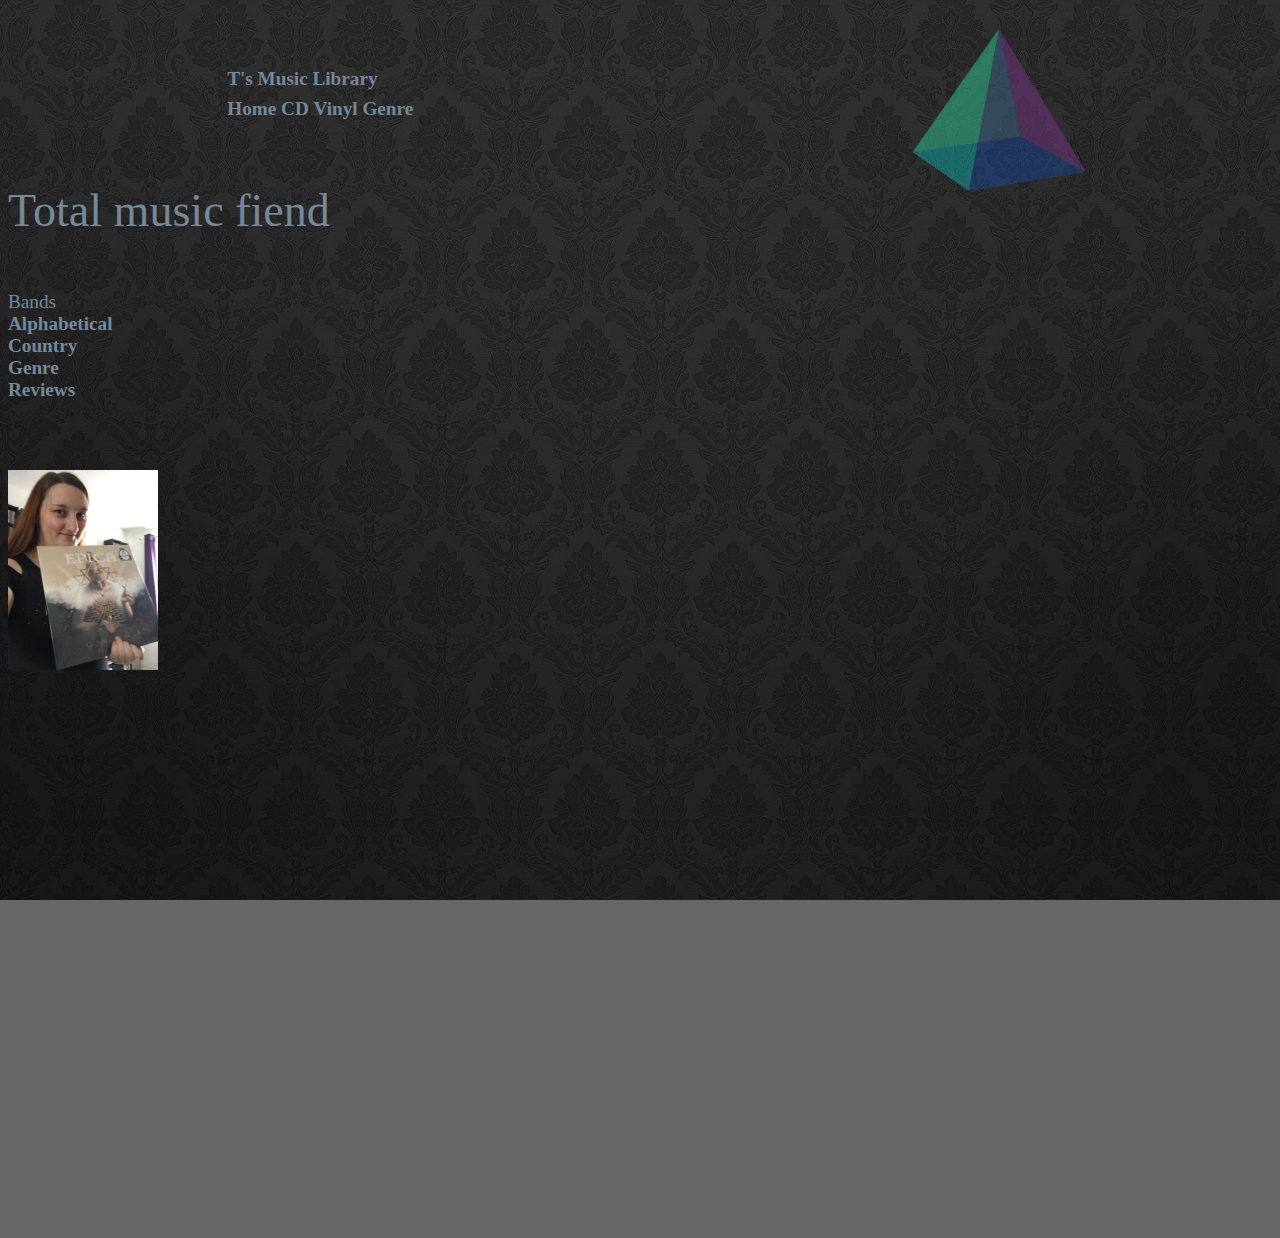
<file: index.html>
<!DOCTYPE html>
<html lang="en">
   
<head>
    <meta charset="UTF-8">
    <title>T's Music Library</title>
    <meta name="viewport" content="width=device-width, initial-scale=1.0">
    <meta name="author" content="music library">
    <link rel="stylesheet" type ="text/CSS" href="body.css">

    <div id="container">
        <div id="content">
          <div id="about">
              <div class="stage">
                <div class="pyramid3d">
                  <div class="triangle side1"></div>
                  <div class="triangle side2"></div>
                  <div class="triangle side3"></div>
                  <div class="triangle side4"></div>
                </div>
              </div> 

<!--This is for the top navbar-->

<div class="topnav" position:center-left; navbar-fixed-top>
    <div class="navbar-inner"></div>
</div>
		<a class="brand" href="index.html">T's Music Library</a>
			<ul class="nav">
				<a href="site.html"></i>Home</a>
				<a href="cdint.html"></i>CD</a>
                <a href="vinylint.html"></i>Vinyl</a>
                <a href="genrecat.html"></i>Genre</a>	
			</ul>
	</div> 
</div>
</head>
    
<body>		
    <h3>Total music fiend</style></h3>
    <h3><style type='text/css'>body{
        color: lightslategray;
        background-color: rgb(105, 102, 102)}</style></h3>
    <div id="left_col" style="position: absolute;"></div>
        <div id="left_menu_box"> <!--creates a menu on the left of the page-->

<!-- Use element to open the sidenav - this has been a constant failure, come back to me -->

<!-- Added all side bar content inside this div - the side nav should sit here tand push surrounding push page content to the right  -->
<div id="sidenav">
                <li>
                    Bands
                    <ul>
                        <li>
                            <a href="alphabetical.html">Alphabetical</a>
                        </li>
                        <li>
                            <a href="country.html">Country</a>
                        </li>
                        <li>
                            <a href="genrecat.html">Genre</a>
                        </li>
                    </ul></div>
                </li>
                <li>
                    <a href="reviews.html">Reviews</a>
                </li>
            </ul>
        </div>
		<div class="container" style="margin-top:20px;">
		<div class="span11"><div class="content" style="padding-top:30px;padding-bottom: 40px;">
		<div class="hero-unit" style="position:relative; height:700px;">
		<p>

<div>
    <img src="images/8ILYMWb.jpg" alt="Holding Epica vinyl" style="position:relative;"
    height="200"
    width="150"/>
</div>
</div>
</div>
</p>
</div>
</div>
</body>
</html>
</file>
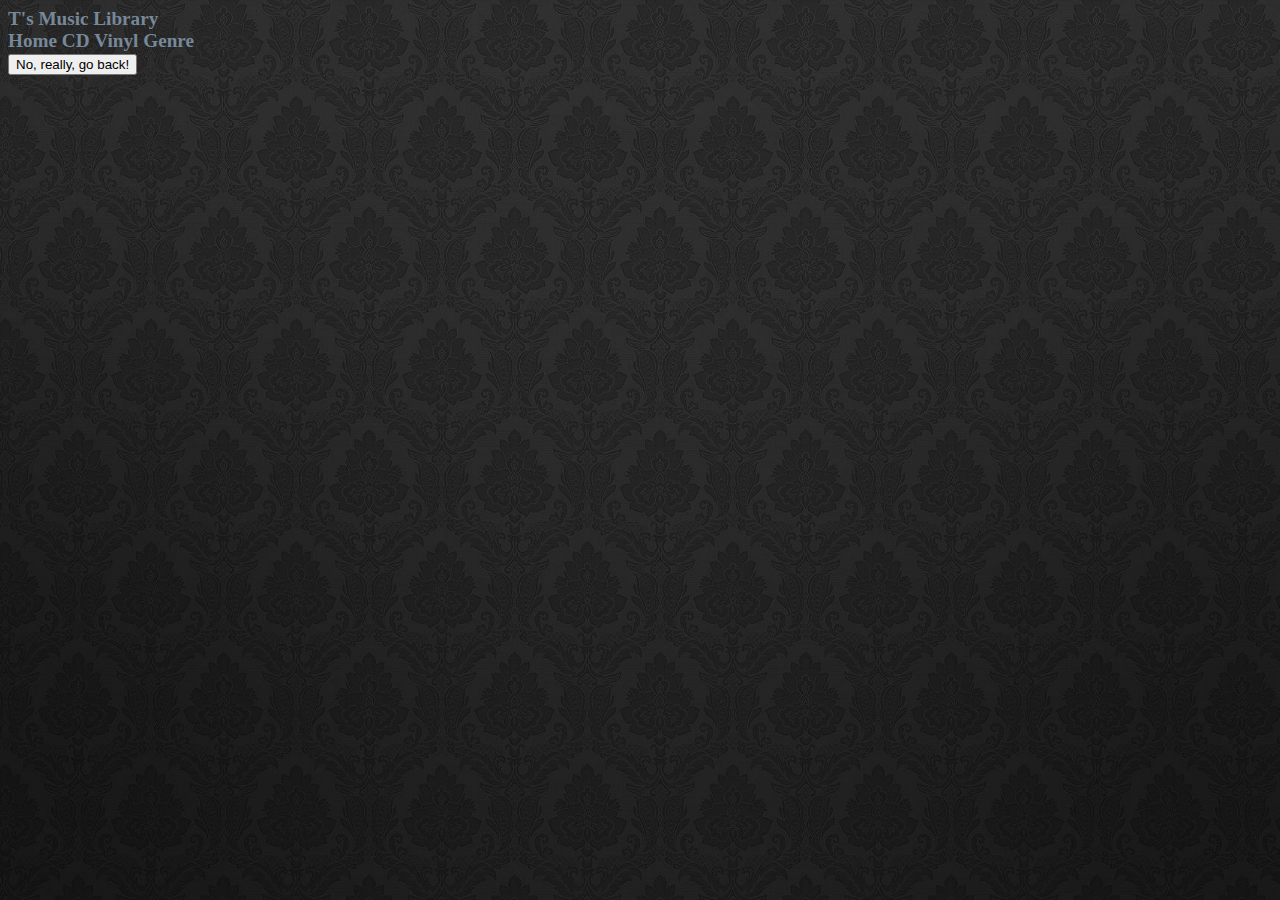
<file: alphabetical.html>
<!DOCTYPE html>
<html lang="en">
   
<head>
    <meta charset="UTF-8">
    <title>T's Music Library</title>
    <meta name="viewport" content="width=device-width, initial-scale=1.0">
    <meta name="author" content="music library">
    <link rel="stylesheet" type ="text/CSS" href="body.css">

<!--This is for the top navbar-->

<div class="topnav" position:center-left; navbar-fixed-top>
    <div class="navbar-inner"></div>
</div>
		<a class="brand" href="site.html">T's Music Library</a>
			<ul class="nav">
				<a href="index.html"><i class="icon-home"></i>Home</a>
				<a href="cdint.html"><i class="icon-book"></i>CD</a>
                <a href="vinylint.html"><i class="icon-book"></i>Vinyl</a>
                <a href="genrecat.html"><i class="icon-book"></i>Genre</a>	
			</ul>
	</div> 
</div>


<!--Back button-->

<form>
    <input type="button" value="No, really, go back!" onclick="history.go(-1)">
   </form>
</file>
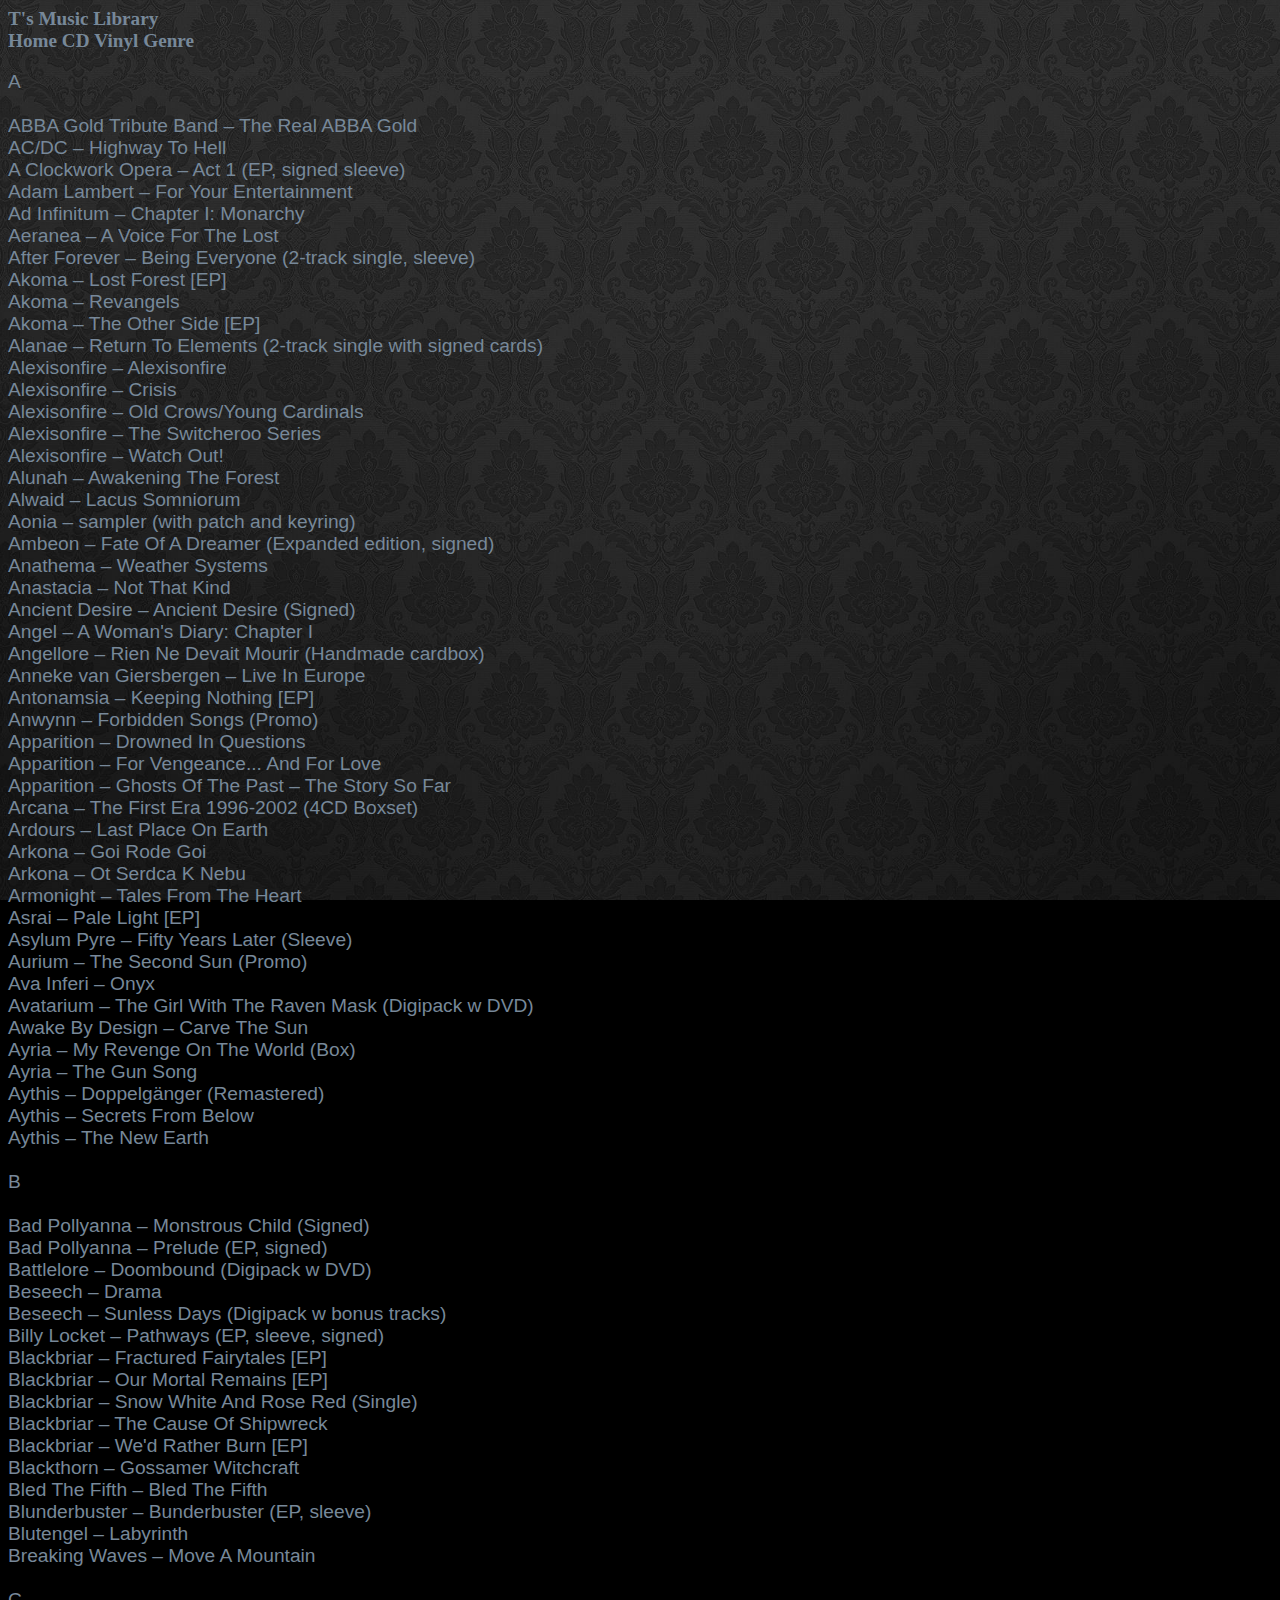
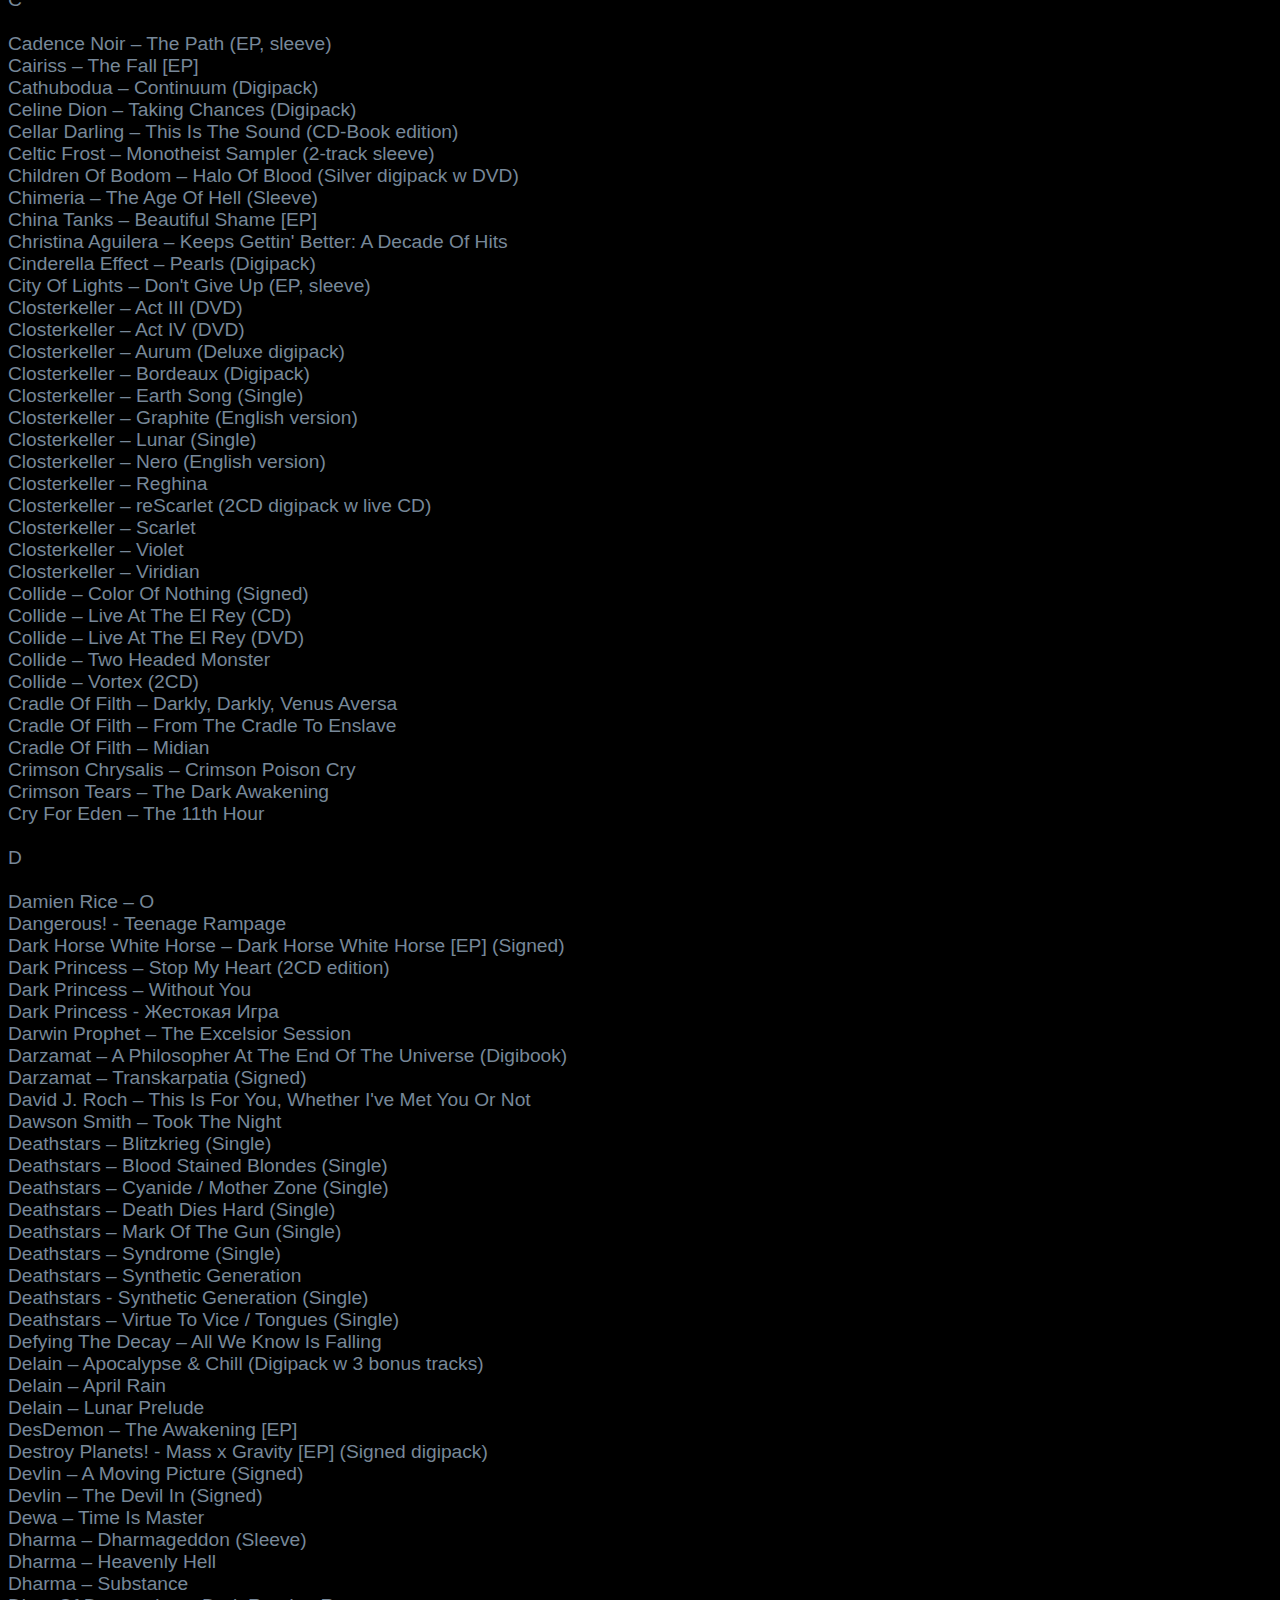
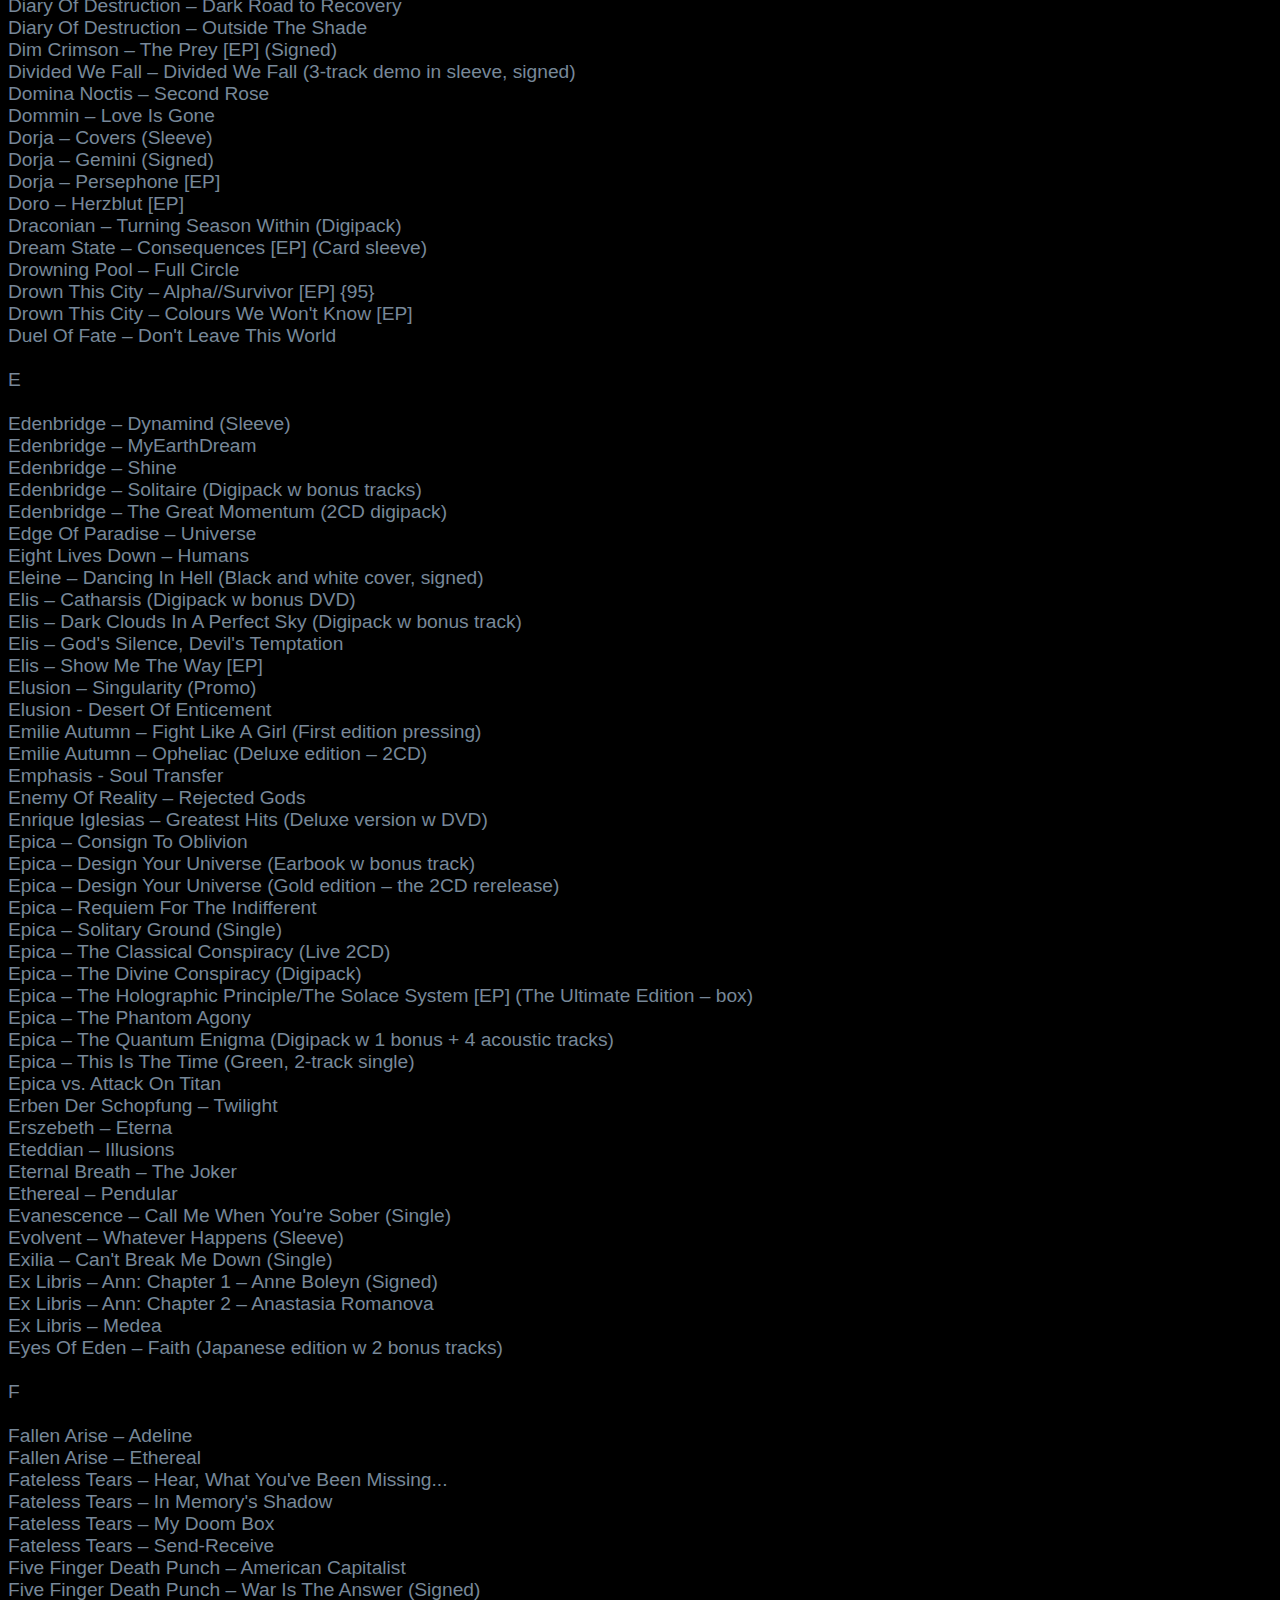
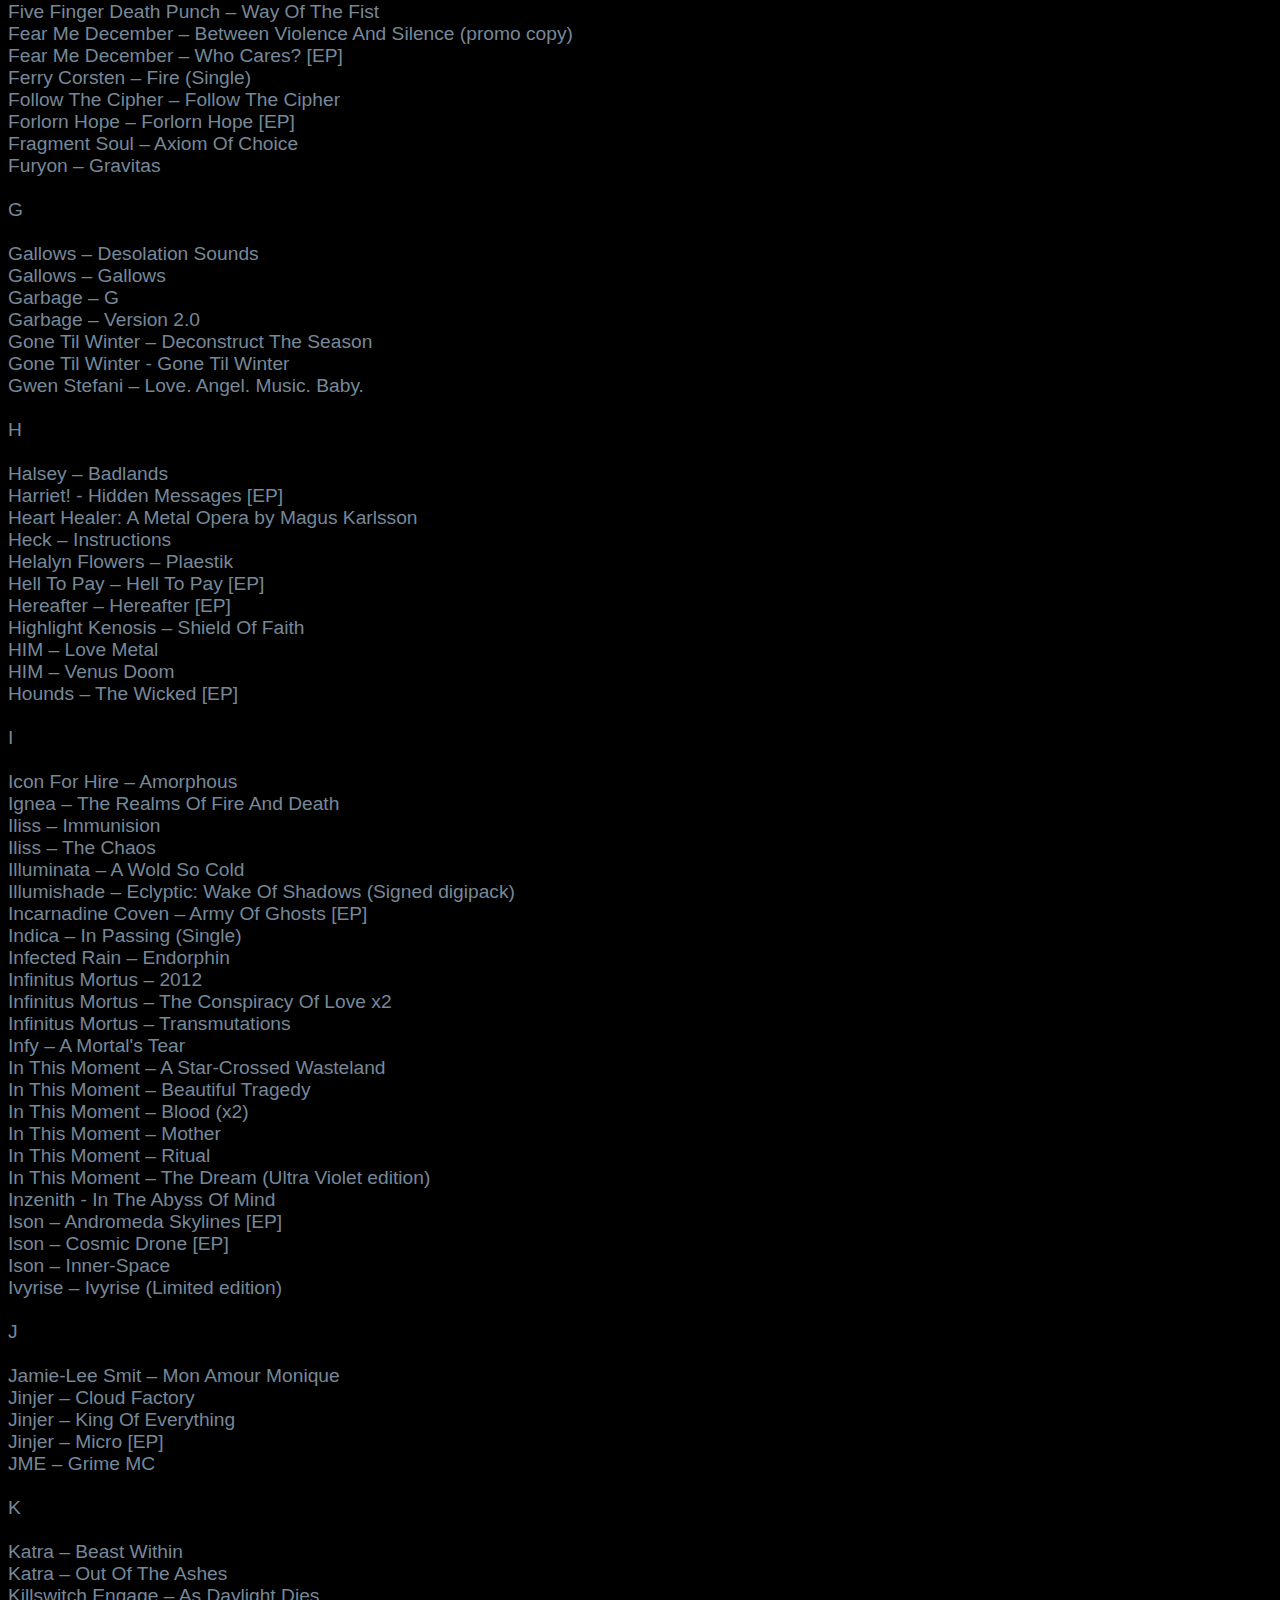
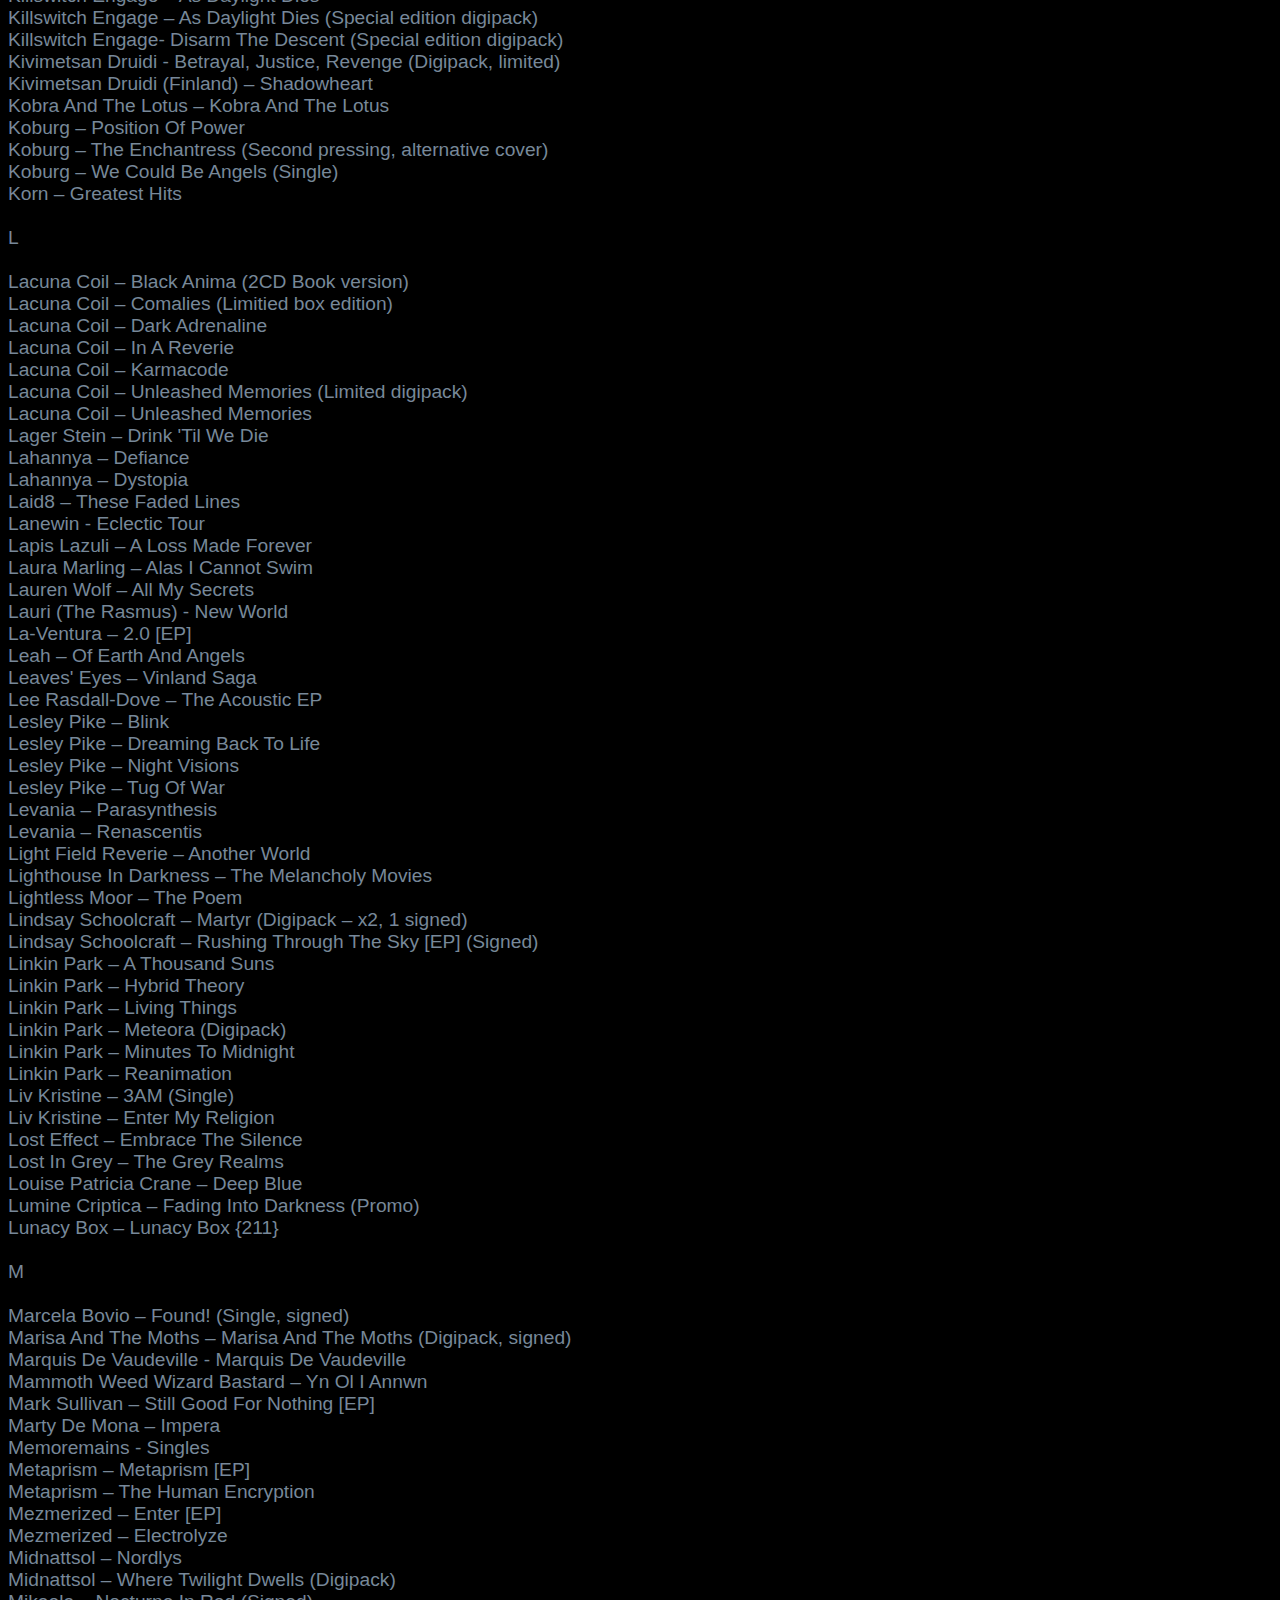
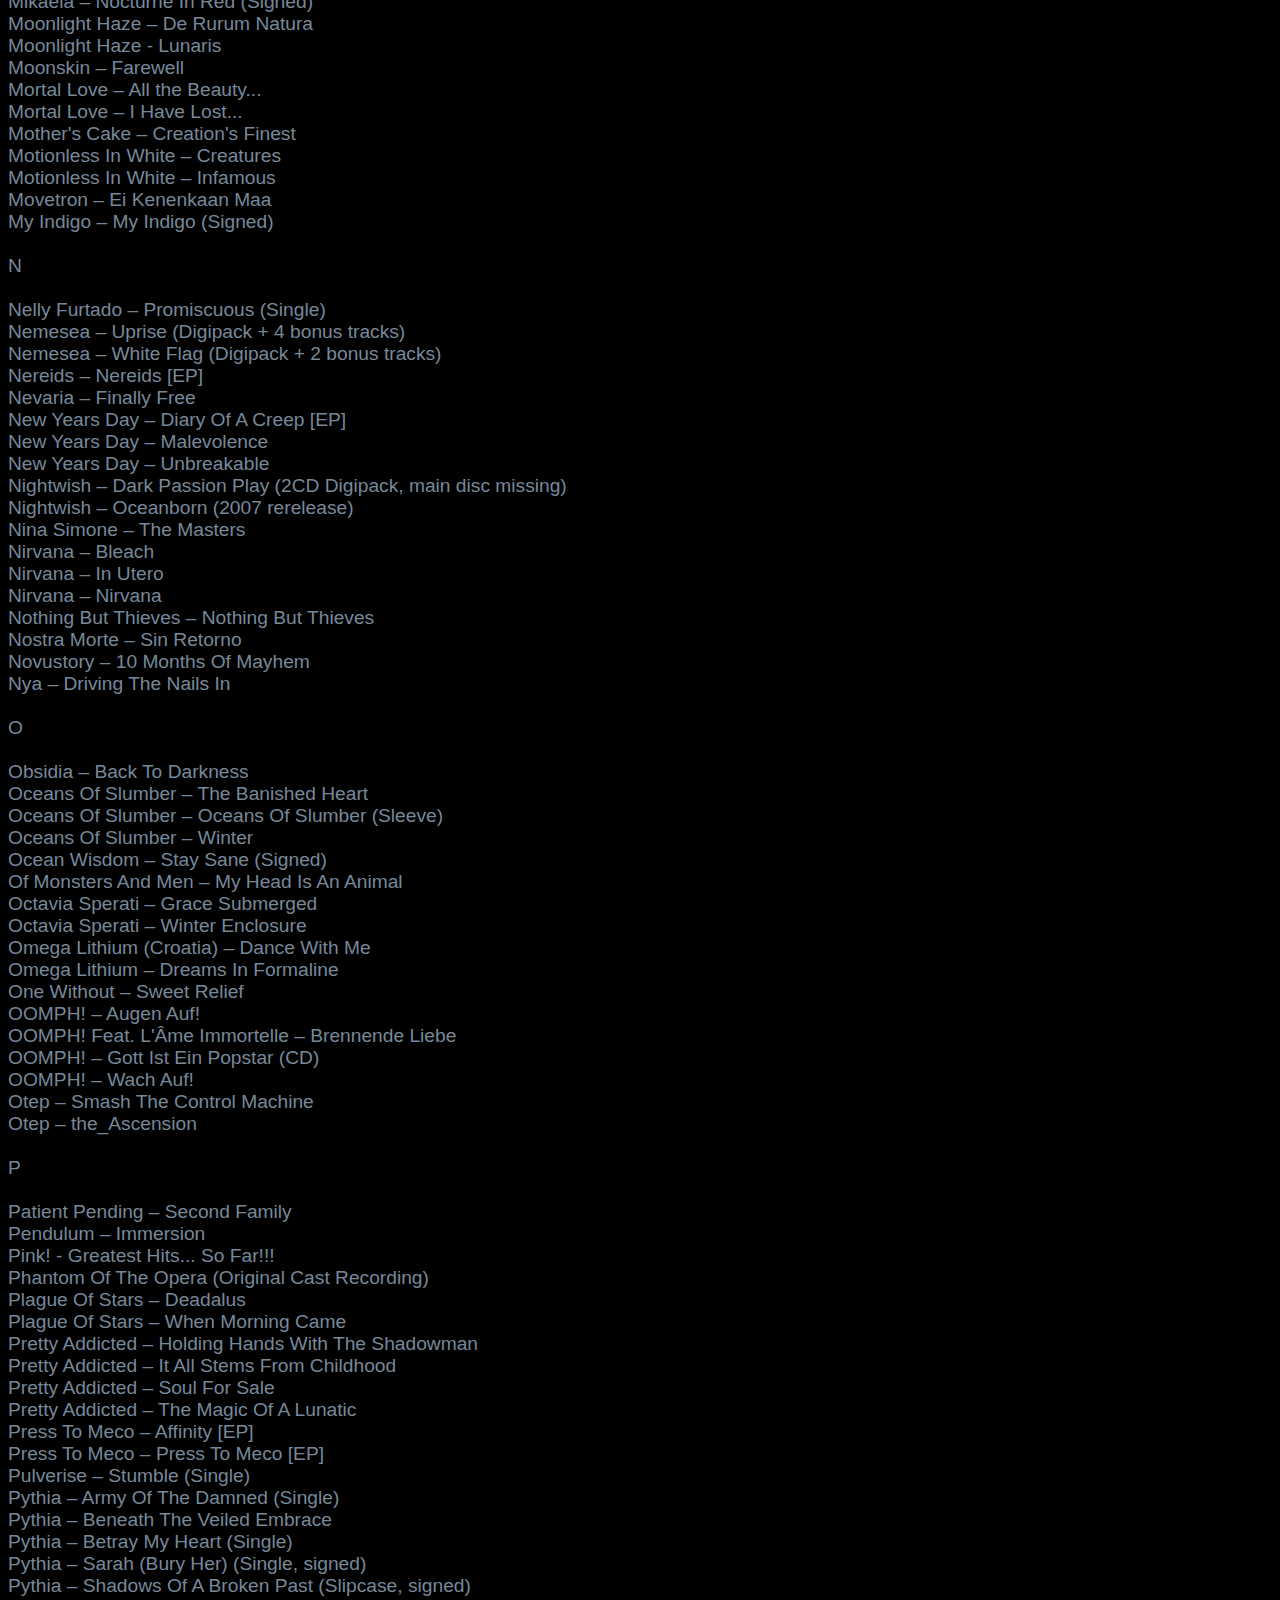
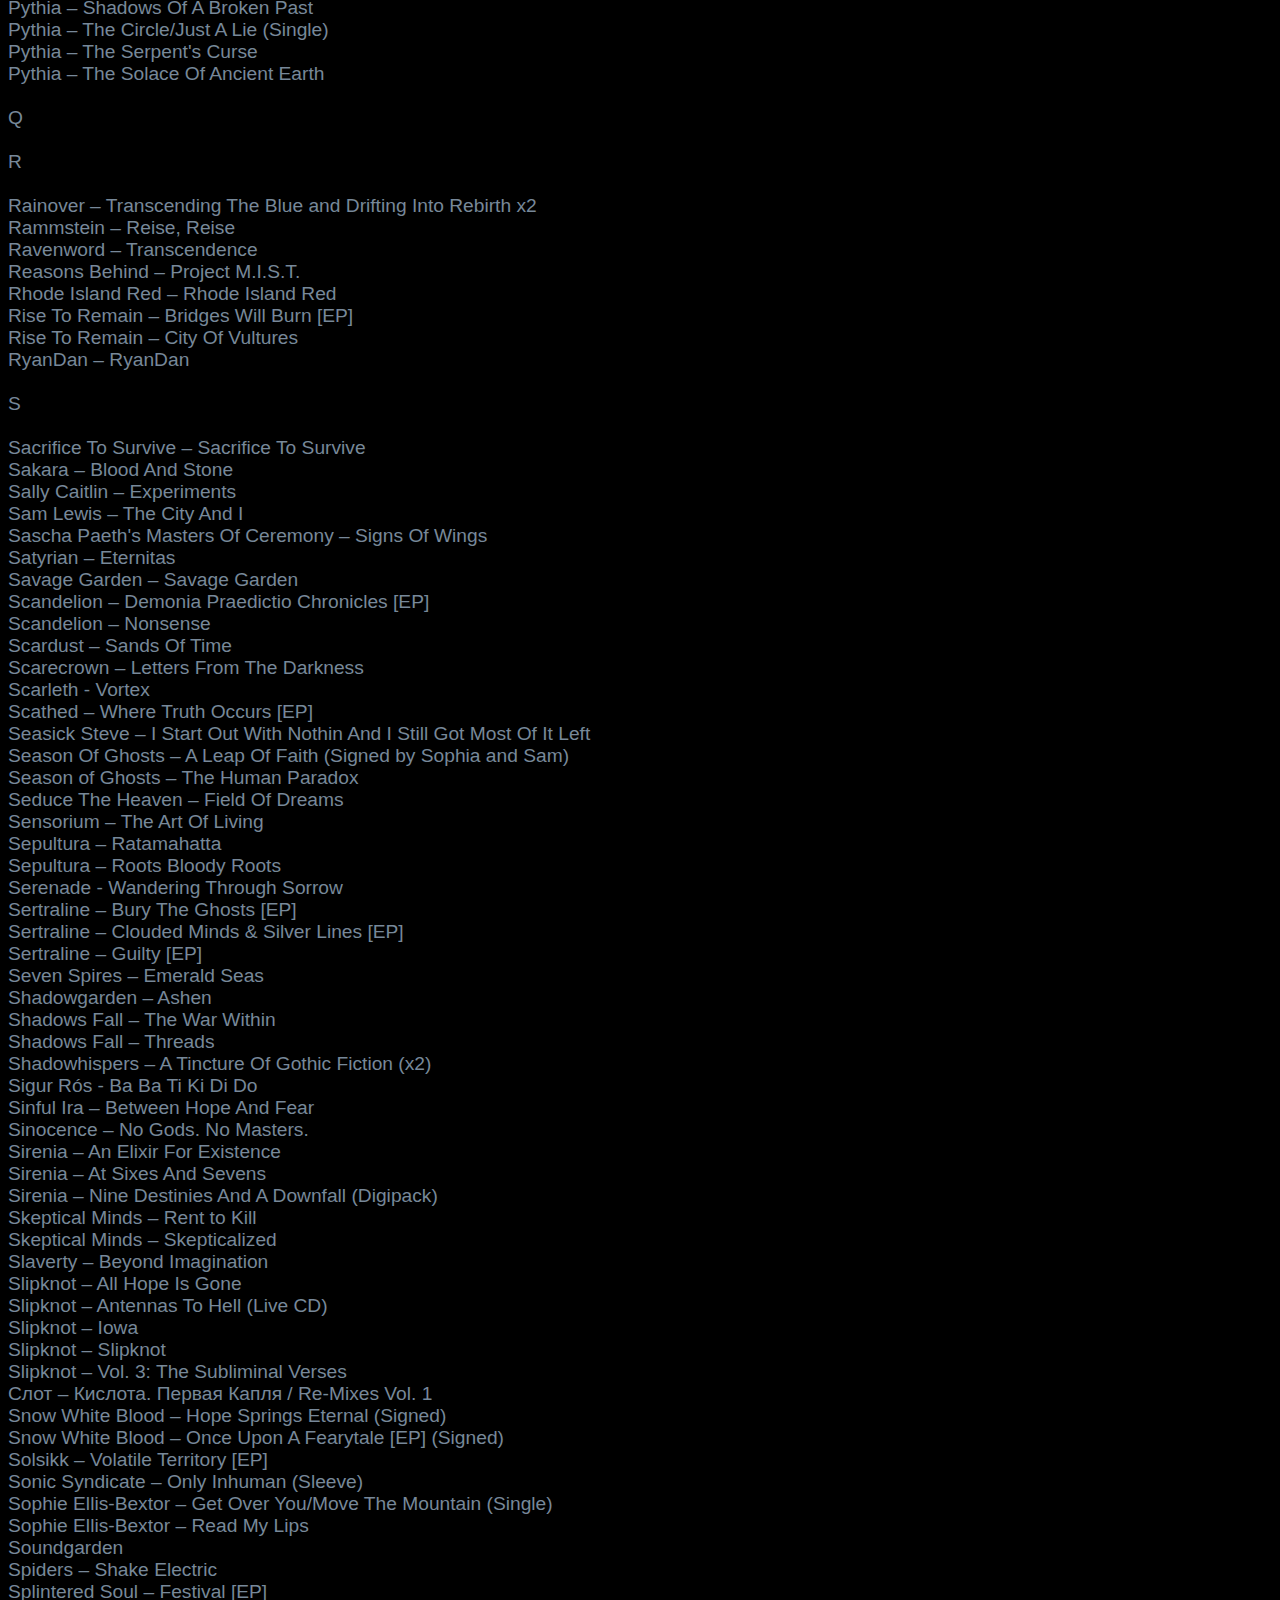
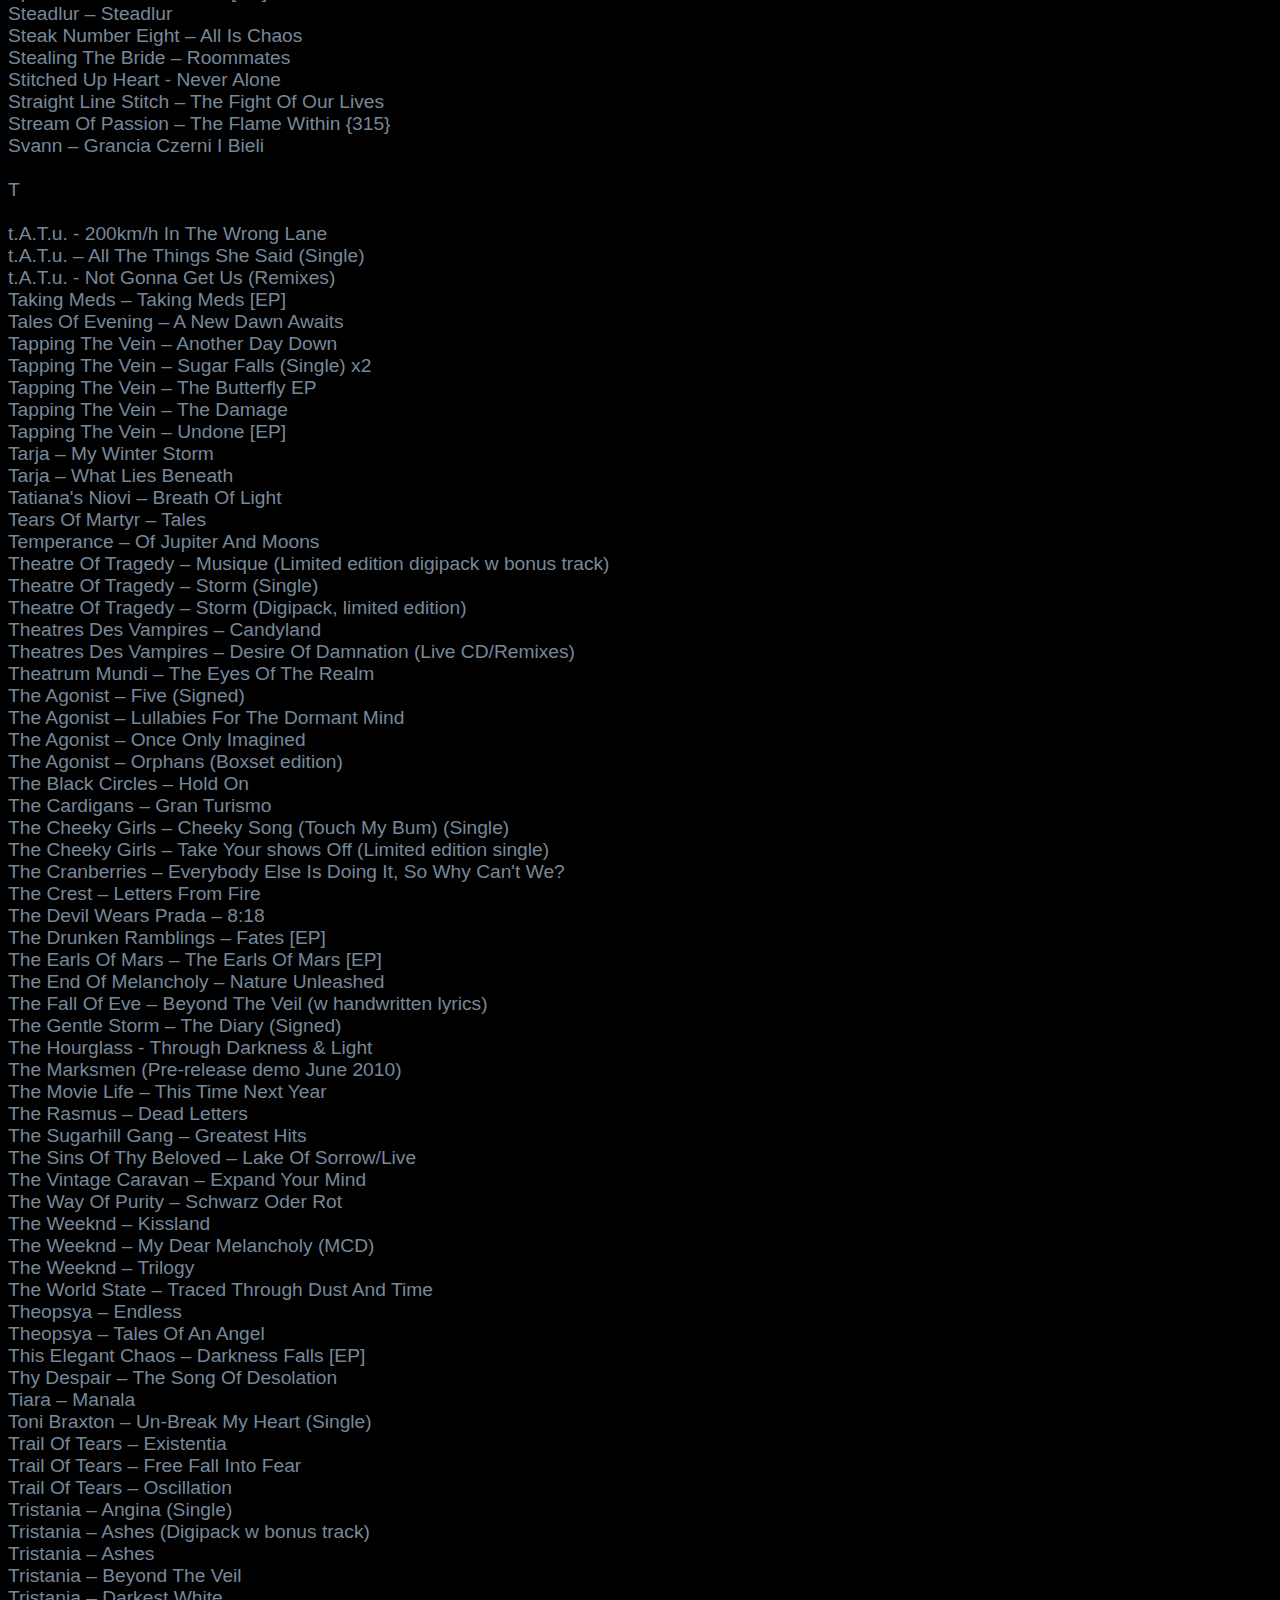
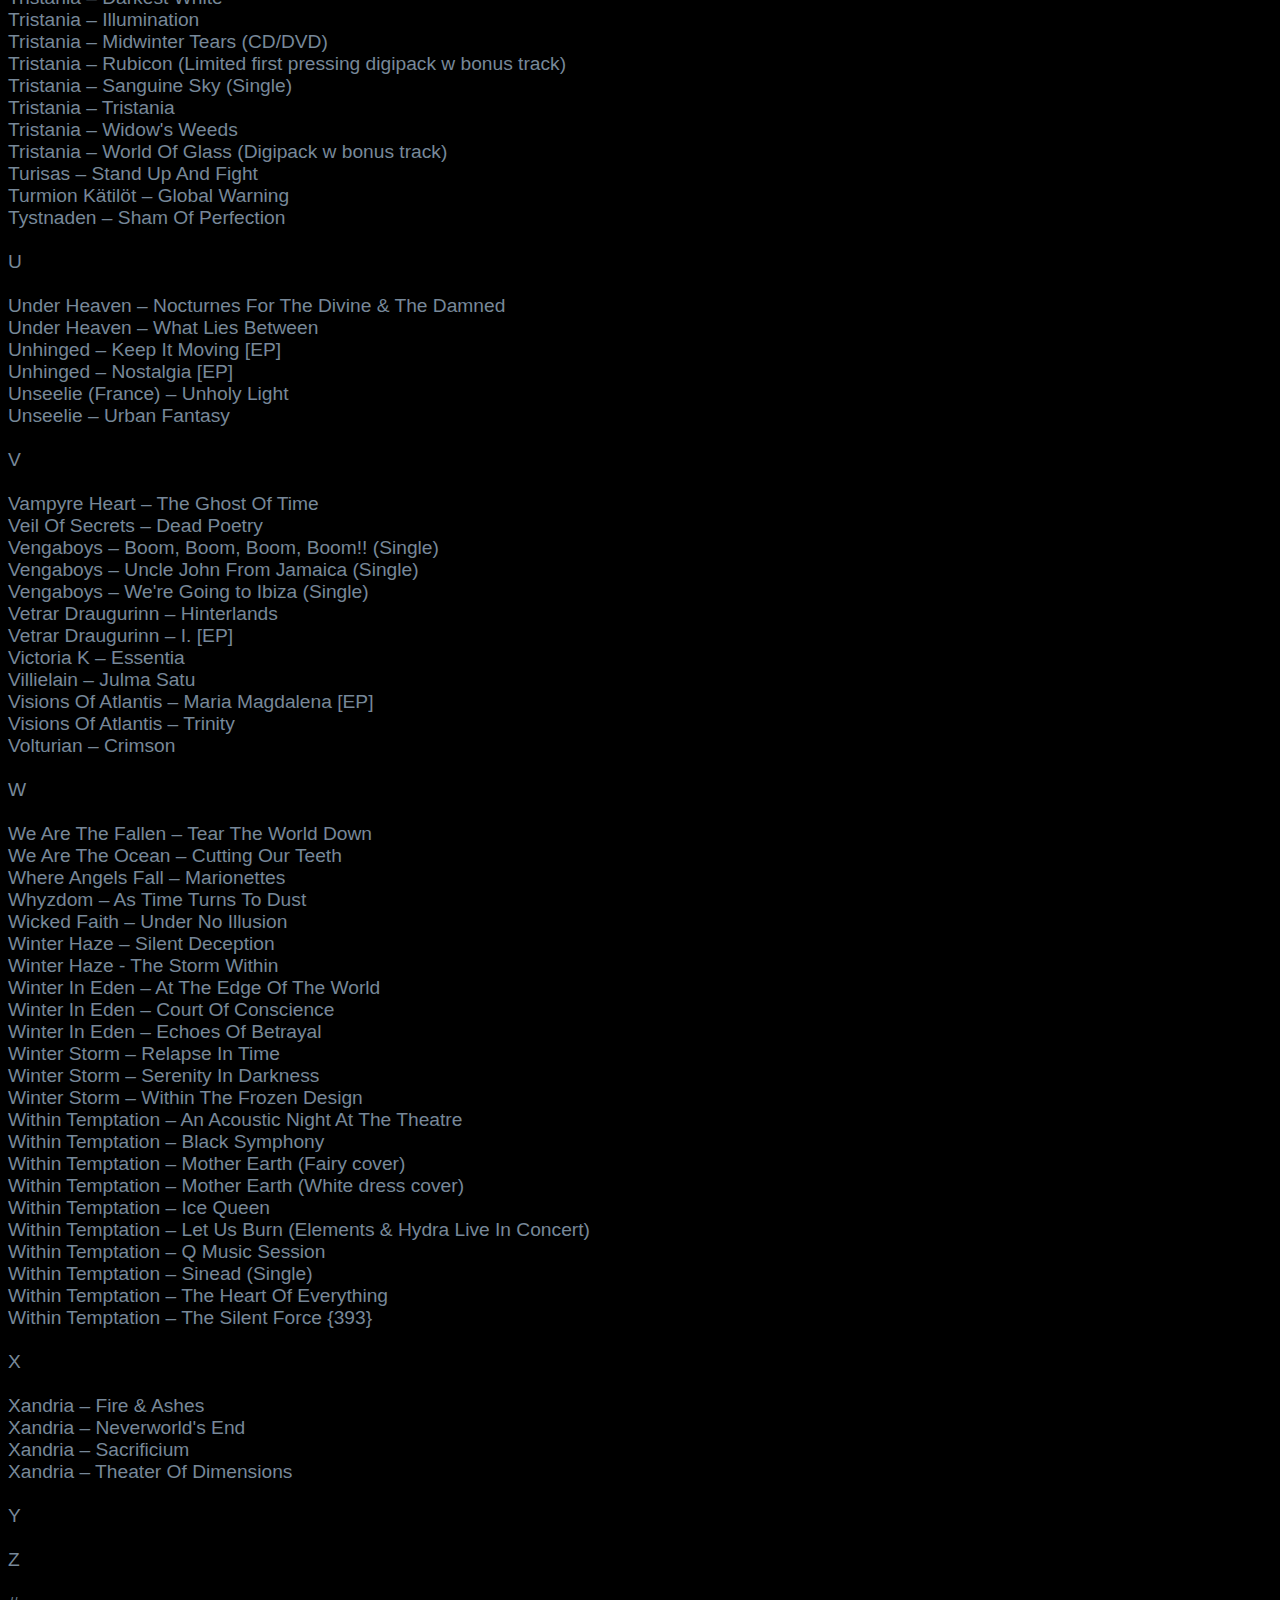
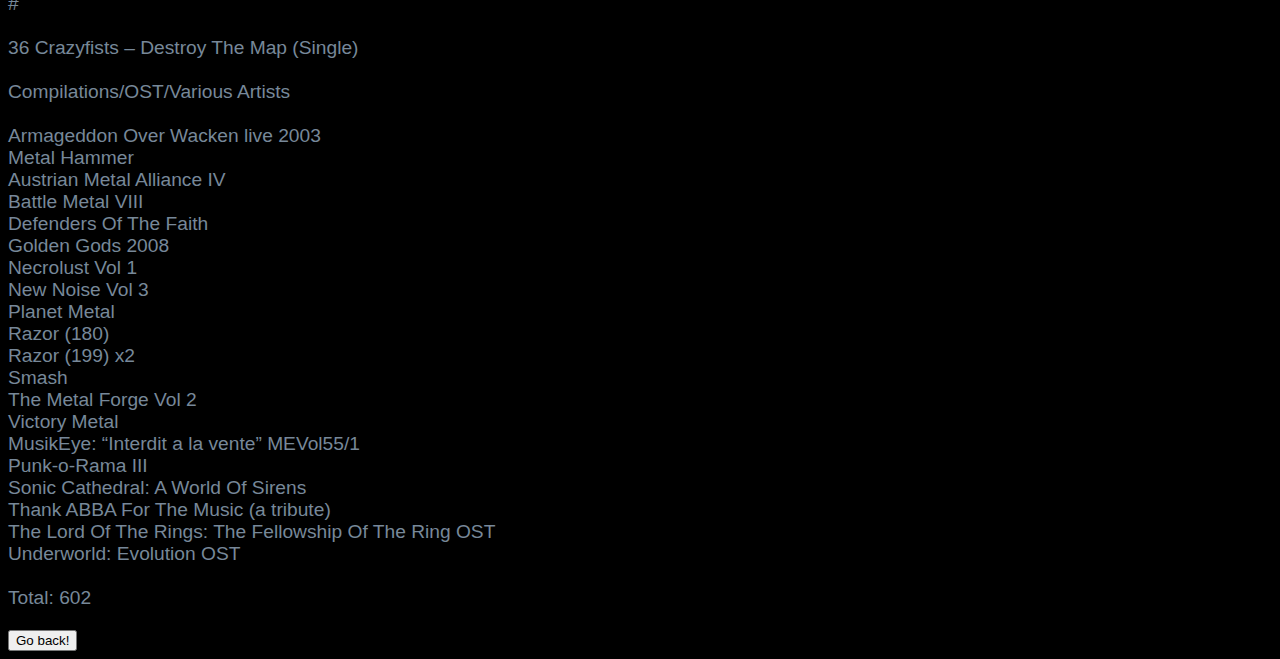
<file: cdint.html>
<!DOCTYPE html>
<html lang="en">
   
<head>
    <meta charset="UTF-8">
    <title>CD A-Z</title>
    <meta name="viewport" content="width=device-width, initial-scale=1.0">
    <meta name="author" content="music library">
    <link rel="stylesheet" type ="text/CSS" href="body.css">

<!--This is for the top navbar-->

<div class="topnav" position:center-left; navbar-fixed-top>
    <div class="navbar-inner"></div>
</div>
		<a class="brand" href="site.html">T's Music Library</a>
			<ul class="nav">
				<a href="index.html"><i class="icon-home"></i>Home</a>
				<a href="cdint.html"><i class="icon-book"></i>CD</a>
                <a href="vinylint.html"><i class="icon-book"></i>Vinyl</a>
                <a href="genrecat.html"><i class="icon-book"></i>Genre</a>	
			</ul>
	</div> 
</div>

<!--Tayla's CD collection: An inventory-->

<body><p style="color: lightslategray;">

A</br></br>

ABBA Gold Tribute Band – The Real ABBA Gold </br>
AC/DC – Highway To Hell</br>
A Clockwork Opera – Act 1 (EP, signed sleeve) </br>
Adam Lambert – For Your Entertainment </br>
Ad Infinitum – Chapter I: Monarchy </br>
Aeranea – A Voice For The Lost </br>
After Forever – Being Everyone (2-track single, sleeve)</br>
Akoma – Lost Forest [EP]</br>
Akoma – Revangels </br>
Akoma – The Other Side [EP]</br>
Alanae – Return To Elements (2-track single with signed cards)</br>
Alexisonfire – Alexisonfire</br>
Alexisonfire – Crisis</br>
Alexisonfire – Old Crows/Young Cardinals</br>
Alexisonfire – The Switcheroo Series</br>
Alexisonfire – Watch Out!</br>
Alunah – Awakening The Forest</br>
Alwaid – Lacus Somniorum </br>
Aonia – sampler (with patch and keyring)</br>
Ambeon – Fate Of A Dreamer (Expanded edition, signed)</br>
Anathema – Weather Systems</br>
Anastacia – Not That Kind </br>
Ancient Desire – Ancient Desire (Signed) </br>
Angel – A Woman's Diary: Chapter I</br>
Angellore – Rien Ne Devait Mourir (Handmade cardbox)</br>
Anneke van Giersbergen – Live In Europe </br>
Antonamsia – Keeping Nothing [EP]</br>
Anwynn – Forbidden Songs (Promo)</br>
Apparition – Drowned In Questions</br>
Apparition – For Vengeance... And For Love</br>
Apparition – Ghosts Of The Past – The Story So Far</br>
Arcana – The First Era 1996-2002 (4CD Boxset)</br>
Ardours – Last Place On Earth</br>
Arkona – Goi Rode Goi</br>
Arkona – Ot Serdca K Nebu </br>
Armonight – Tales From The Heart </br>
Asrai – Pale Light [EP]</br>
Asylum Pyre – Fifty Years Later (Sleeve)</br>
Aurium – The Second Sun (Promo) </br>
Ava Inferi – Onyx </br>
Avatarium – The Girl With The Raven Mask (Digipack w DVD)</br>
Awake By Design – Carve The Sun </br>
Ayria – My Revenge On The World (Box)</br>
Ayria – The Gun Song </br>
Aythis – Doppelgänger (Remastered) </br>
Aythis – Secrets From Below</br>
Aythis – The New Earth</br></br>

B</br></br>

Bad Pollyanna – Monstrous Child (Signed)</br>
Bad Pollyanna – Prelude (EP, signed)</br>
Battlelore – Doombound (Digipack w DVD)</br>
Beseech – Drama </br>
Beseech – Sunless Days (Digipack w bonus tracks)</br>
Billy Locket – Pathways (EP, sleeve, signed)</br>
Blackbriar – Fractured Fairytales [EP]</br>
Blackbriar – Our Mortal Remains [EP]</br>
Blackbriar – Snow White And Rose Red (Single)</br>
Blackbriar – The Cause Of Shipwreck</br>
Blackbriar – We'd Rather Burn [EP]</br>
Blackthorn – Gossamer Witchcraft </br>
Bled The Fifth – Bled The Fifth </br>
Blunderbuster – Bunderbuster (EP, sleeve)</br>
Blutengel – Labyrinth </br>
Breaking Waves – Move A Mountain </br></br>

C </br></br>

Cadence Noir – The Path (EP, sleeve)</br>
Cairiss – The Fall [EP]</br>
Cathubodua – Continuum (Digipack)</br>
Celine Dion – Taking Chances (Digipack)</br>
Cellar Darling – This Is The Sound (CD-Book edition)</br>
Celtic Frost – Monotheist Sampler (2-track sleeve)</br>
Children Of Bodom – Halo Of Blood (Silver digipack w DVD)</br>
Chimeria – The Age Of Hell (Sleeve)</br>
China Tanks – Beautiful Shame [EP]</br>
Christina Aguilera – Keeps Gettin' Better: A Decade Of Hits </br>
Cinderella Effect – Pearls (Digipack)</br>
City Of Lights – Don't Give Up (EP, sleeve)</br>
Closterkeller – Act III (DVD)</br>
Closterkeller – Act IV (DVD)</br>
Closterkeller – Aurum (Deluxe digipack)</br>
Closterkeller – Bordeaux (Digipack) </br>
Closterkeller – Earth Song (Single)</br>
Closterkeller – Graphite (English version)</br>
Closterkeller – Lunar (Single)</br>
Closterkeller – Nero (English version)</br>
Closterkeller – Reghina </br>
Closterkeller – reScarlet (2CD digipack w live CD)</br>
Closterkeller – Scarlet </br>
Closterkeller – Violet </br>
Closterkeller – Viridian </br>
Collide – Color Of Nothing (Signed)</br>
Collide – Live At The El Rey (CD)</br>
Collide – Live At The El Rey (DVD)</br>
Collide – Two Headed Monster</br>
Collide – Vortex (2CD)</br>
Cradle Of Filth – Darkly, Darkly, Venus Aversa</br>
Cradle Of Filth – From The Cradle To Enslave</br>
Cradle Of Filth – Midian</br>
Crimson Chrysalis – Crimson Poison Cry </br>
Crimson Tears – The Dark Awakening</br>
Cry For Eden – The 11th Hour</br></br>

D</br></br>

Damien Rice – O</br>
Dangerous! - Teenage Rampage </br>
Dark Horse White Horse – Dark Horse White Horse [EP] (Signed)</br>
Dark Princess – Stop My Heart (2CD edition)</br>
Dark Princess – Without You</br>
Dark Princess - Жестокая Игра</br>
Darwin Prophet – The Excelsior Session</br>
Darzamat – A Philosopher At The End Of The Universe (Digibook)</br>
Darzamat – Transkarpatia (Signed) </br>
David J. Roch – This Is For You, Whether I've Met You Or Not</br>
Dawson Smith – Took The Night</br>
Deathstars – Blitzkrieg (Single)</br>
Deathstars – Blood Stained Blondes (Single)</br>
Deathstars – Cyanide / Mother Zone (Single)</br>
Deathstars – Death Dies Hard (Single)</br>
Deathstars – Mark Of The Gun (Single)</br>
Deathstars – Syndrome (Single)</br>
Deathstars – Synthetic Generation</br>
Deathstars - Synthetic Generation (Single) </br>
Deathstars – Virtue To Vice / Tongues (Single)</br>
Defying The Decay – All We Know Is Falling </br>
Delain – Apocalypse & Chill (Digipack w 3 bonus tracks)</br>
Delain – April Rain</br>
Delain – Lunar Prelude </br>
DesDemon – The Awakening [EP]</br>
Destroy Planets! - Mass x Gravity [EP] (Signed digipack)</br>
Devlin – A Moving Picture (Signed)</br>
Devlin – The Devil In (Signed)</br>
Dewa – Time Is Master </br>
Dharma – Dharmageddon (Sleeve)</br>
Dharma – Heavenly Hell </br>
Dharma – Substance </br>
Diary Of Destruction – Dark Road to Recovery</br>
Diary Of Destruction – Outside The Shade </br>
Dim Crimson – The Prey [EP] (Signed)</br>
Divided We Fall – Divided We Fall (3-track demo in sleeve, signed)</br>
Domina Noctis – Second Rose</br>
Dommin – Love Is Gone</br>
Dorja – Covers (Sleeve)</br>
Dorja – Gemini (Signed)</br>
Dorja – Persephone [EP]</br>
Doro – Herzblut [EP]</br>
Draconian – Turning Season Within (Digipack)</br>
Dream State – Consequences [EP] (Card sleeve)</br>
Drowning Pool – Full Circle </br>
Drown This City – Alpha//Survivor [EP] {95}</br>
Drown This City – Colours We Won't Know [EP]</br>
Duel Of Fate ‎– Don't Leave This World</br></br>

E</br></br>

Edenbridge – Dynamind (Sleeve)</br>
Edenbridge – MyEarthDream </br>
Edenbridge – Shine</br>
Edenbridge – Solitaire (Digipack w bonus tracks)</br>
Edenbridge – The Great Momentum (2CD digipack)</br>
Edge Of Paradise – Universe </br>
Eight Lives Down – Humans </br>
Eleine – Dancing In Hell (Black and white cover, signed)</br>
Elis – Catharsis (Digipack w bonus DVD)</br>
Elis – Dark Clouds In A Perfect Sky (Digipack w bonus track)</br>
Elis – God's Silence, Devil's Temptation</br>
Elis – Show Me The Way [EP]</br>
Elusion – Singularity (Promo) </br>
Elusion - Desert Of Enticement</br>
Emilie Autumn – Fight Like A Girl (First edition pressing)</br>
Emilie Autumn – Opheliac (Deluxe edition – 2CD)</br>
Emphasis - Soul Transfer </br>
Enemy Of Reality – Rejected Gods </br>
Enrique Iglesias – Greatest Hits (Deluxe version w DVD)</br>
Epica – Consign To Oblivion </br>
Epica – Design Your Universe (Earbook w bonus track)</br>
Epica – Design Your Universe (Gold edition – the 2CD rerelease)</br>
Epica – Requiem For The Indifferent </br>
Epica – Solitary Ground (Single)</br>
Epica – The Classical Conspiracy (Live 2CD)</br>
Epica – The Divine Conspiracy (Digipack)</br>
Epica – The Holographic Principle/The Solace System [EP] (The Ultimate Edition – box)</br>
Epica – The Phantom Agony </br>
Epica – The Quantum Enigma (Digipack w 1 bonus + 4 acoustic tracks)</br>
Epica – This Is The Time (Green, 2-track single)</br>
Epica vs. Attack On Titan </br>
Erben Der Schopfung – Twilight </br>
Erszebeth – Eterna </br>
Eteddian – Illusions </br>
Eternal Breath – The Joker</br>
Ethereal – Pendular </br>
Evanescence – Call Me When You're Sober (Single)</br>
Evolvent – Whatever Happens (Sleeve)</br>
Exilia – Can't Break Me Down (Single)</br>
Ex Libris – Ann: Chapter 1 – Anne Boleyn (Signed)</br>
Ex Libris – Ann: Chapter 2 – Anastasia Romanova </br>
Ex Libris – Medea </br>
Eyes Of Eden – Faith (Japanese edition w 2 bonus tracks) </br></br>

F</br></br>

Fallen Arise – Adeline </br>
Fallen Arise – Ethereal </br>
Fateless Tears – Hear, What You've Been Missing...</br>
Fateless Tears – In Memory's Shadow</br>
Fateless Tears – My Doom Box </br>
Fateless Tears – Send-Receive </br>
Five Finger Death Punch – American Capitalist </br>
Five Finger Death Punch – War Is The Answer (Signed) </br>
Five Finger Death Punch – Way Of The Fist </br>
Fear Me December – Between Violence And Silence (promo copy)</br>
Fear Me December – Who Cares? [EP]</br>
Ferry Corsten – Fire (Single)</br>
Follow The Cipher – Follow The Cipher </br>
Forlorn Hope – Forlorn Hope [EP]</br>
Fragment Soul – Axiom Of Choice </br>
Furyon – Gravitas </br></br>

G</br></br>

Gallows – Desolation Sounds </br>
Gallows – Gallows</br>
Garbage – G</br>
Garbage – Version 2.0</br>
Gone Til Winter – Deconstruct The Season </br>
Gone Til Winter - Gone Til Winter </br>
Gwen Stefani – Love. Angel. Music. Baby. </br></br>

H</br></br>

Halsey – Badlands </br>
Harriet! - Hidden Messages [EP]</br>
Heart Healer: A Metal Opera by Magus Karlsson </br>
Heck – Instructions</br>
Helalyn Flowers ‎– Plaestik</br>
Hell To Pay – Hell To Pay [EP]</br>
Hereafter – Hereafter [EP]</br>
Highlight Kenosis – Shield Of Faith </br>
HIM – Love Metal</br>
HIM – Venus Doom</br>
Hounds – The Wicked [EP]</br></br>

I</br></br>

Icon For Hire – Amorphous </br>
Ignea – The Realms Of Fire And Death</br>
Iliss – Immunision  </br>
Iliss – The Chaos </br>
Illuminata – A Wold So Cold </br>
Illumishade – Eclyptic: Wake Of Shadows (Signed digipack)</br>
Incarnadine Coven – Army Of Ghosts [EP]</br>
Indica – In Passing (Single)</br>
Infected Rain – Endorphin </br>
Infinitus Mortus – 2012</br>
Infinitus Mortus – The Conspiracy Of Love x2</br>
Infinitus Mortus – Transmutations </br>
Infy – A Mortal's Tear</br>
In This Moment – A Star-Crossed Wasteland</br>
In This Moment – Beautiful Tragedy</br>
In This Moment – Blood (x2)</br>
In This Moment – Mother</br>
In This Moment – Ritual</br>
In This Moment – The Dream (Ultra Violet edition) </br>
Inzenith - In The Abyss Of Mind </br>
Ison – Andromeda Skylines [EP]</br>
Ison – Cosmic Drone [EP]</br>
Ison – Inner-Space </br>
Ivyrise – Ivyrise (Limited edition) </br></br>

J</br></br>

Jamie-Lee Smit – Mon Amour Monique </br>
Jinjer – Cloud Factory</br>
Jinjer – King Of Everything</br>
Jinjer – Micro [EP]</br>
JME – Grime MC</br></br>

K</br></br>

Katra – Beast Within</br>
Katra – Out Of The Ashes</br>
Killswitch Engage – As Daylight Dies </br>
Killswitch Engage – As Daylight Dies (Special edition digipack)</br>
Killswitch Engage- Disarm The Descent (Special edition digipack) </br>
Kivimetsan Druidi - Betrayal, Justice, Revenge (Digipack, limited)</br>
Kivimetsan Druidi (Finland) – Shadowheart </br>
Kobra And The Lotus – Kobra And The Lotus</br>
Koburg – Position Of Power</br>
Koburg – The Enchantress (Second pressing, alternative cover)</br>
Koburg – We Could Be Angels (Single)</br>
Korn – Greatest Hits  </br></br>

L</br></br>

Lacuna Coil – Black Anima (2CD Book version)</br>
Lacuna Coil – Comalies (Limitied box edition)</br>
Lacuna Coil – Dark Adrenaline</br>
Lacuna Coil – In A Reverie</br>
Lacuna Coil – Karmacode</br>
Lacuna Coil – Unleashed Memories (Limited digipack)</br>
Lacuna Coil – Unleashed Memories </br>
Lager Stein – Drink 'Til We Die</br>
Lahannya – Defiance </br>
Lahannya – Dystopia </br>
Laid8 – These Faded Lines</br>
Lanewin - Eclectic Tour</br>
Lapis Lazuli – A Loss Made Forever </br>
Laura Marling – Alas I Cannot Swim</br>
Lauren Wolf – All My Secrets</br>
Lauri (The Rasmus) - New World</br>
La-Ventura – 2.0 [EP]</br>
Leah – Of Earth And Angels</br>
Leaves' Eyes – Vinland Saga </br>
Lee Rasdall-Dove – The Acoustic EP</br>
Lesley Pike – Blink</br>
Lesley Pike – Dreaming Back To Life</br>
Lesley Pike – Night Visions </br>
Lesley Pike – Tug Of War</br>
Levania – Parasynthesis </br>
Levania – Renascentis </br>
Light Field Reverie – Another World </br>
Lighthouse In Darkness – The Melancholy Movies</br> 
Lightless Moor – The Poem</br>
Lindsay Schoolcraft – Martyr (Digipack – x2, 1 signed)</br>
Lindsay Schoolcraft – Rushing Through The Sky [EP] (Signed)</br>
Linkin Park – A Thousand Suns</br>
Linkin Park – Hybrid Theory</br>
Linkin Park – Living Things</br>
Linkin Park – Meteora (Digipack) </br>
Linkin Park – Minutes To Midnight</br>
Linkin Park – Reanimation</br>
Liv Kristine – 3AM (Single)</br>
Liv Kristine ‎– Enter My Religion</br>
Lost Effect – Embrace The Silence</br>
Lost In Grey – The Grey Realms </br>
Louise Patricia Crane – Deep Blue</br>
Lumine Criptica – Fading Into Darkness (Promo)</br>
Lunacy Box – Lunacy Box {211}</br></br>

M</br></br>

Marcela Bovio – Found! (Single, signed)</br>
Marisa And The Moths – Marisa And The Moths (Digipack, signed)</br>
Marquis De Vaudeville - Marquis De Vaudeville </br>
Mammoth Weed Wizard Bastard – Yn Ol I Annwn </br>
Mark Sullivan – Still Good For Nothing [EP]</br>
Marty De Mona – Impera </br>
Memoremains - Singles </br>
Metaprism – Metaprism [EP]</br>
Metaprism – The Human Encryption </br>
Mezmerized – Enter [EP]</br>
Mezmerized – Electrolyze </br>
Midnattsol – Nordlys</br>
Midnattsol – Where Twilight Dwells (Digipack)</br>
Mikaela – Nocturne In Red (Signed)</br>
Moonlight Haze – De Rurum Natura </br>
Moonlight Haze - Lunaris</br>
Moonskin – Farewell</br>
Mortal Love – All the Beauty...</br>
Mortal Love – I Have Lost...</br>
Mother's Cake – Creation's Finest</br>
Motionless In White – Creatures</br>
Motionless In White – Infamous </br>
Movetron – Ei Kenenkaan Maa</br>
My Indigo – My Indigo (Signed)</br></br>

N</br></br>

Nelly Furtado – Promiscuous (Single)</br>
Nemesea – Uprise (Digipack + 4 bonus tracks)</br>
Nemesea – White Flag (Digipack + 2 bonus tracks)</br>
Nereids – Nereids [EP]</br>
Nevaria – Finally Free</br>
New Years Day – Diary Of A Creep [EP]</br>
New Years Day – Malevolence</br>
New Years Day – Unbreakable </br>
Nightwish – Dark Passion Play (2CD Digipack, main disc missing)</br>
Nightwish – Oceanborn (2007 rerelease) </br>
Nina Simone – The Masters</br>
Nirvana – Bleach</br>
Nirvana – In Utero</br>
Nirvana – Nirvana </br>
Nothing But Thieves – Nothing But Thieves</br>
Nostra Morte – Sin Retorno </br>
Novustory – 10 Months Of Mayhem </br>
Nya – Driving The Nails In </br></br>

O</br></br>

Obsidia ‎– Back To Darkness</br>
Oceans Of Slumber – The Banished Heart</br>
Oceans Of Slumber – Oceans Of Slumber (Sleeve)</br>
Oceans Of Slumber – Winter </br>
Ocean Wisdom – Stay Sane (Signed)</br>
Of Monsters And Men – My Head Is An Animal </br>
Octavia Sperati – Grace Submerged</br>
Octavia Sperati – Winter Enclosure</br>
Omega Lithium (Croatia) – Dance With Me </br>
Omega Lithium – Dreams In Formaline </br>
One Without ‎– Sweet Relief </br>
OOMPH! ‎– Augen Auf!</br>
OOMPH! Feat. L'Âme Immortelle ‎– Brennende Liebe</br>
OOMPH! ‎– Gott Ist Ein Popstar (CD) </br>
OOMPH! ‎– Wach Auf! </br>
Otep – Smash The Control Machine</br>
Otep – the_Ascension  </br></br>

P</br></br>

Patient Pending – Second Family</br>
Pendulum – Immersion</br>
Pink! - Greatest Hits... So Far!!!</br>
Phantom Of The Opera (Original Cast Recording)</br>
Plague Of Stars – Deadalus</br>
Plague Of Stars – When Morning Came</br>
Pretty Addicted – Holding Hands With The Shadowman </br>
Pretty Addicted – It All Stems From Childhood</br>
Pretty Addicted – Soul For Sale</br>
Pretty Addicted – The Magic Of A Lunatic </br>
Press To Meco – Affinity [EP]</br>
Press To Meco – Press To Meco [EP]</br>
Pulverise – Stumble (Single)</br>
Pythia – Army Of The Damned (Single)</br>
Pythia – Beneath The Veiled Embrace</br>
Pythia – Betray My Heart (Single)</br>
Pythia – Sarah (Bury Her) (Single, signed)</br>
Pythia – Shadows Of A Broken Past (Slipcase, signed)</br>
Pythia – Shadows Of A Broken Past</br>
Pythia – The Circle/Just A Lie (Single)</br>
Pythia – The Serpent's Curse</br>
Pythia – The Solace Of Ancient Earth</br></br>

Q</br></br>

R</br></br>

Rainover – Transcending The Blue and Drifting Into Rebirth x2</br>
Rammstein – Reise, Reise</br>
Ravenword – Transcendence </br>
Reasons Behind – Project M.I.S.T.</br>
Rhode Island Red – Rhode Island Red</br>
Rise To Remain – Bridges Will Burn [EP]</br>
Rise To Remain – City Of Vultures</br>
RyanDan – RyanDan  </br></br>

S</br></br>

Sacrifice To Survive – Sacrifice To Survive </br>
Sakara – Blood And Stone</br>
Sally Caitlin – Experiments </br>
Sam Lewis – The City And I</br>
Sascha Paeth's Masters Of Ceremony – Signs Of Wings </br>
Satyrian – Eternitas </br>
Savage Garden – Savage Garden </br>
Scandelion – Demonia Praedictio Chronicles [EP]</br>
Scandelion – Nonsense</br>
Scardust – Sands Of Time</br>
Scarecrown – Letters From The Darkness</br>
Scarleth - Vortex</br>
Scathed – Where Truth Occurs [EP]</br>
Seasick Steve – I Start Out With Nothin And I Still Got Most Of It Left</br>
Season Of Ghosts – A Leap Of Faith (Signed by Sophia and Sam)</br>
Season of Ghosts – The Human Paradox </br>
Seduce The Heaven – Field Of Dreams</br>
Sensorium – The Art Of Living  </br>
Sepultura – Ratamahatta </br>
Sepultura – Roots Bloody Roots</br>
Serenade - Wandering Through Sorrow</br>
Sertraline – Bury The Ghosts [EP]</br>
Sertraline – Clouded Minds & Silver Lines [EP]</br>
Sertraline – Guilty [EP]</br>
Seven Spires – Emerald Seas</br>
Shadowgarden – Ashen</br>
Shadows Fall – The War Within</br>
Shadows Fall – Threads</br>
Shadowhispers – A Tincture Of Gothic Fiction (x2)</br>
Sigur Rós - Ba Ba Ti Ki Di Do</br>
Sinful Ira – Between Hope And Fear </br>
Sinocence – No Gods. No Masters. </br>
Sirenia – An Elixir For Existence </br>
Sirenia – At Sixes And Sevens</br>
Sirenia – Nine Destinies And A Downfall (Digipack)</br>
Skeptical Minds – Rent to Kill</br>
Skeptical Minds – Skepticalized </br>
Slaverty – Beyond Imagination </br>
Slipknot – All Hope Is Gone</br>
Slipknot – Antennas To Hell (Live CD)</br>
Slipknot – Iowa</br>
Slipknot – Slipknot </br>
Slipknot – Vol. 3: The Subliminal Verses </br>
Слот ‎– Кислота. Первая Капля / Re-Mixes Vol. 1</br>
Snow White Blood – Hope Springs Eternal (Signed)</br>
Snow White Blood – Once Upon A Fearytale [EP] (Signed)</br>
Solsikk – Volatile Territory [EP]</br>
Sonic Syndicate – Only Inhuman (Sleeve) </br>
Sophie Ellis-Bextor – Get Over You/Move The Mountain (Single)</br>
Sophie Ellis-Bextor – Read My Lips</br>
Soundgarden </br>
Spiders – Shake Electric </br>
Splintered Soul – Festival [EP]</br>
Steadlur – Steadlur </br>
Steak Number Eight – All Is Chaos </br>
Stealing The Bride – Roommates </br>
Stitched Up Heart  - Never Alone </br>
Straight Line Stitch – The Fight Of Our Lives</br>
Stream Of Passion – The Flame Within {315}</br>
Svann – Grancia Czerni I Bieli</br></br>

T</br></br>

t.A.T.u. - 200km/h In The Wrong Lane</br>
t.A.T.u. – All The Things She Said (Single)</br>
t.A.T.u. - Not Gonna Get Us (Remixes)</br>
Taking Meds – Taking Meds [EP]</br>
Tales Of Evening – A New Dawn Awaits </br>
Tapping The Vein – Another Day Down</br>
Tapping The Vein – Sugar Falls (Single) x2</br>
Tapping The Vein – The Butterfly EP </br>
Tapping The Vein – The Damage </br>
Tapping The Vein – Undone [EP]</br>
Tarja – My Winter Storm </br>
Tarja – What Lies Beneath </br>
Tatiana's Niovi – Breath Of Light</br>
Tears Of Martyr – Tales</br>
Temperance – Of Jupiter And Moons</br>
Theatre Of Tragedy – Musique (Limited edition digipack w bonus track)</br>
Theatre Of Tragedy – Storm (Single)</br>
Theatre Of Tragedy – Storm (Digipack, limited edition)</br>
Theatres Des Vampires – Candyland </br>
Theatres Des Vampires – Desire Of Damnation (Live CD/Remixes)</br>
Theatrum Mundi – The Eyes Of The Realm </br>
The Agonist – Five (Signed)</br>
The Agonist – Lullabies For The Dormant Mind</br>
The Agonist – Once Only Imagined</br>
The Agonist – Orphans (Boxset edition)</br>
The Black Circles – Hold On </br>
The Cardigans – Gran Turismo </br>
The Cheeky Girls – Cheeky Song (Touch My Bum) (Single)</br>
The Cheeky Girls – Take Your shows Off  (Limited edition single)</br>
The Cranberries – Everybody Else Is Doing It, So Why Can't We?</br>
The Crest – Letters From Fire</br>
The Devil Wears Prada – 8:18</br>
The Drunken Ramblings – Fates [EP]</br>
The Earls Of Mars – The Earls Of Mars [EP]</br>
The End Of Melancholy – Nature Unleashed</br>
The Fall Of Eve – Beyond The Veil (w handwritten lyrics)</br>
The Gentle Storm – The Diary (Signed)</br>
The Hourglass - Through Darkness & Light</br>
The Marksmen (Pre-release demo June 2010)</br>
The Movie Life – This Time Next Year </br>
The Rasmus – Dead Letters</br>
The Sugarhill Gang – Greatest Hits</br>
The Sins Of Thy Beloved – Lake Of Sorrow/Live </br>
The Vintage Caravan – Expand Your Mind</br>
The Way Of Purity – Schwarz Oder Rot </br>
The Weeknd – Kissland </br>
The Weeknd – My Dear Melancholy (MCD) </br>
The Weeknd – Trilogy </br>
The World State – Traced Through Dust And Time</br>
Theopsya – Endless </br>
Theopsya – Tales Of An Angel </br>
This Elegant Chaos – Darkness Falls [EP]</br>
Thy Despair – The Song Of Desolation </br>
Tiara – Manala </br>
Toni Braxton – Un-Break My Heart (Single)</br>
Trail Of Tears – Existentia </br>
Trail Of Tears – Free Fall Into Fear </br>
Trail Of Tears – Oscillation </br>
Tristania – Angina (Single)</br>
Tristania – Ashes (Digipack w bonus track)</br>
Tristania – Ashes</br>
Tristania – Beyond The Veil</br>
Tristania – Darkest White</br>
Tristania – Illumination</br>
Tristania – Midwinter Tears (CD/DVD)</br>
Tristania – Rubicon (Limited first pressing digipack w bonus track)</br>
Tristania – Sanguine Sky (Single)</br>
Tristania – Tristania </br>
Tristania – Widow's Weeds</br>
Tristania – World Of Glass (Digipack w bonus track)</br>
Turisas – Stand Up And Fight</br>
Turmion Kätilöt ‎– Global Warning </br>
Tystnaden ‎– Sham Of Perfection </br></br>

U</br></br>

Under Heaven – Nocturnes For The Divine & The Damned</br>
Under Heaven – What Lies Between</br>
Unhinged – Keep It Moving [EP]</br>
Unhinged – Nostalgia [EP]</br>
Unseelie (France) – Unholy Light </br>
Unseelie – Urban Fantasy</br></br>

V</br></br>

Vampyre Heart – The Ghost Of Time</br>
Veil Of Secrets – Dead Poetry </br>
Vengaboys – Boom, Boom, Boom, Boom!! (Single)</br>
Vengaboys – Uncle John From Jamaica (Single)</br>
Vengaboys – We're Going to Ibiza (Single)</br>
Vetrar Draugurinn – Hinterlands </br>
Vetrar Draugurinn – I. [EP]</br>
Victoria K – Essentia </br>
Villielain – Julma Satu </br>
Visions Of Atlantis – Maria Magdalena [EP]</br>
Visions Of Atlantis – Trinity</br>
Volturian – Crimson </br></br>

W</br></br>

We Are The Fallen – Tear The World Down</br>
We Are The Ocean – Cutting Our Teeth</br>
Where Angels Fall – Marionettes</br>
Whyzdom – As Time Turns To Dust </br>
Wicked Faith – Under No Illusion</br>
Winter Haze – Silent Deception </br>
Winter Haze - The Storm Within </br>
Winter In Eden – At The Edge Of The World</br>
Winter In Eden – Court Of Conscience </br>
Winter In Eden – Echoes Of Betrayal</br>
Winter Storm – Relapse In Time</br>
Winter Storm – Serenity In Darkness</br>
Winter Storm – Within The Frozen Design </br>
Within Temptation – An Acoustic Night At The Theatre</br>
Within Temptation – Black Symphony </br>
Within Temptation – Mother Earth (Fairy cover)</br>
Within Temptation – Mother Earth (White dress cover)</br>
Within Temptation – Ice Queen</br>
Within Temptation ‎– Let Us Burn (Elements & Hydra Live In Concert)</br>
Within Temptation – Q Music Session </br>
Within Temptation – Sinead (Single)</br>
Within Temptation – The Heart Of Everything </br>
Within Temptation – The Silent Force {393}</br></br>

X</br></br>

Xandria – Fire & Ashes </br>
Xandria – Neverworld's End</br>
Xandria – Sacrificium </br>
Xandria – Theater Of Dimensions </br></br>

Y</br></br>
Z</br></br>

#</br></br>

36 Crazyfists – Destroy The Map (Single) </br></br>

Compilations/OST/Various Artists</br></br>

Armageddon Over Wacken live 2003</br>
Metal Hammer</br>
Austrian Metal Alliance IV</br>
Battle Metal VIII</br>
Defenders Of The Faith </br>
Golden Gods 2008</br>
Necrolust Vol 1</br>
New Noise Vol 3</br>
Planet Metal</br>
Razor (180)</br>
Razor (199) x2</br>
Smash</br>
The Metal Forge Vol 2</br>
Victory Metal</br>
MusikEye: “Interdit a la vente” MEVol55/1</br>
Punk-o-Rama III</br>
Sonic Cathedral: A World Of Sirens </br>
Thank ABBA For The Music (a tribute)</br>
The Lord Of The Rings: The Fellowship Of The Ring OST </br>
Underworld: Evolution OST </br></br>

Total: 602

</p></body>

<!--Back button-->

<form>
    <input id="back" type="button" value="Go back!" onclick="history.go(-1)">
   </form>
</file>
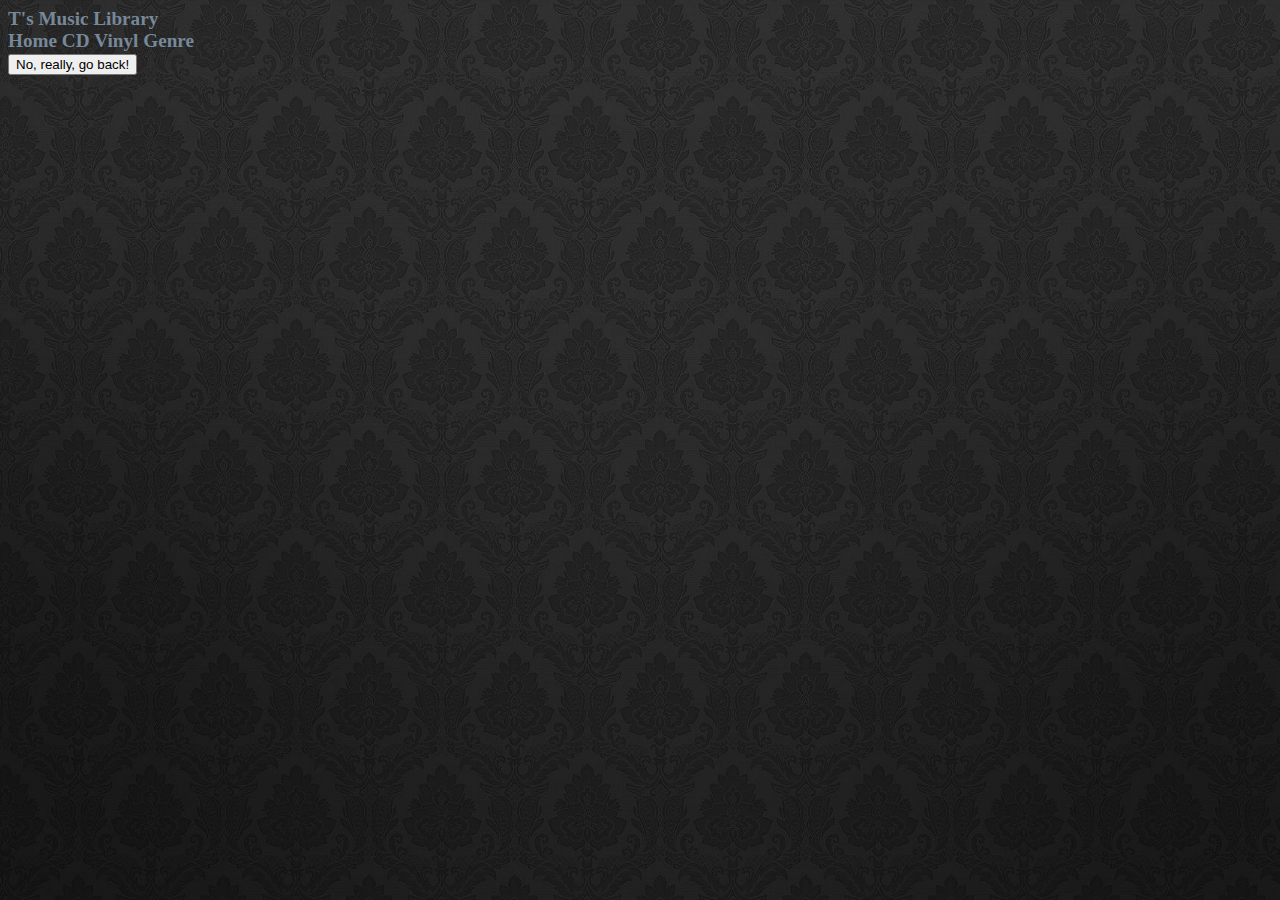
<file: country.html>
<!DOCTYPE html>
<html lang="en">
   
<head>
    <meta charset="UTF-8">
    <title>Artists by Country</title>
    <meta name="viewport" content="width=device-width, initial-scale=1.0">
    <meta name="author" content="music library">
    <link rel="stylesheet" type ="text/CSS" href="body.css">

<!--This is for the top navbar-->

<div class="topnav" position:center-left; navbar-fixed-top>
    <div class="navbar-inner"></div>
</div>
		<a class="brand" href="site.html">T's Music Library</a>
			<ul class="nav">
				<a href="index.html"><i class="icon-home"></i>Home</a>
				<a href="cdint.html"><i class="icon-book"></i>CD</a>
                <a href="vinylint.html"><i class="icon-book"></i>Vinyl</a>
                <a href="genrecat.html"><i class="icon-book"></i>Genre</a>	
			</ul>
	</div> 
</div>

<!--Back button-->

<form>
    <input type="button" value="No, really, go back!" onclick="history.go(-1)">
   </form>
</file>
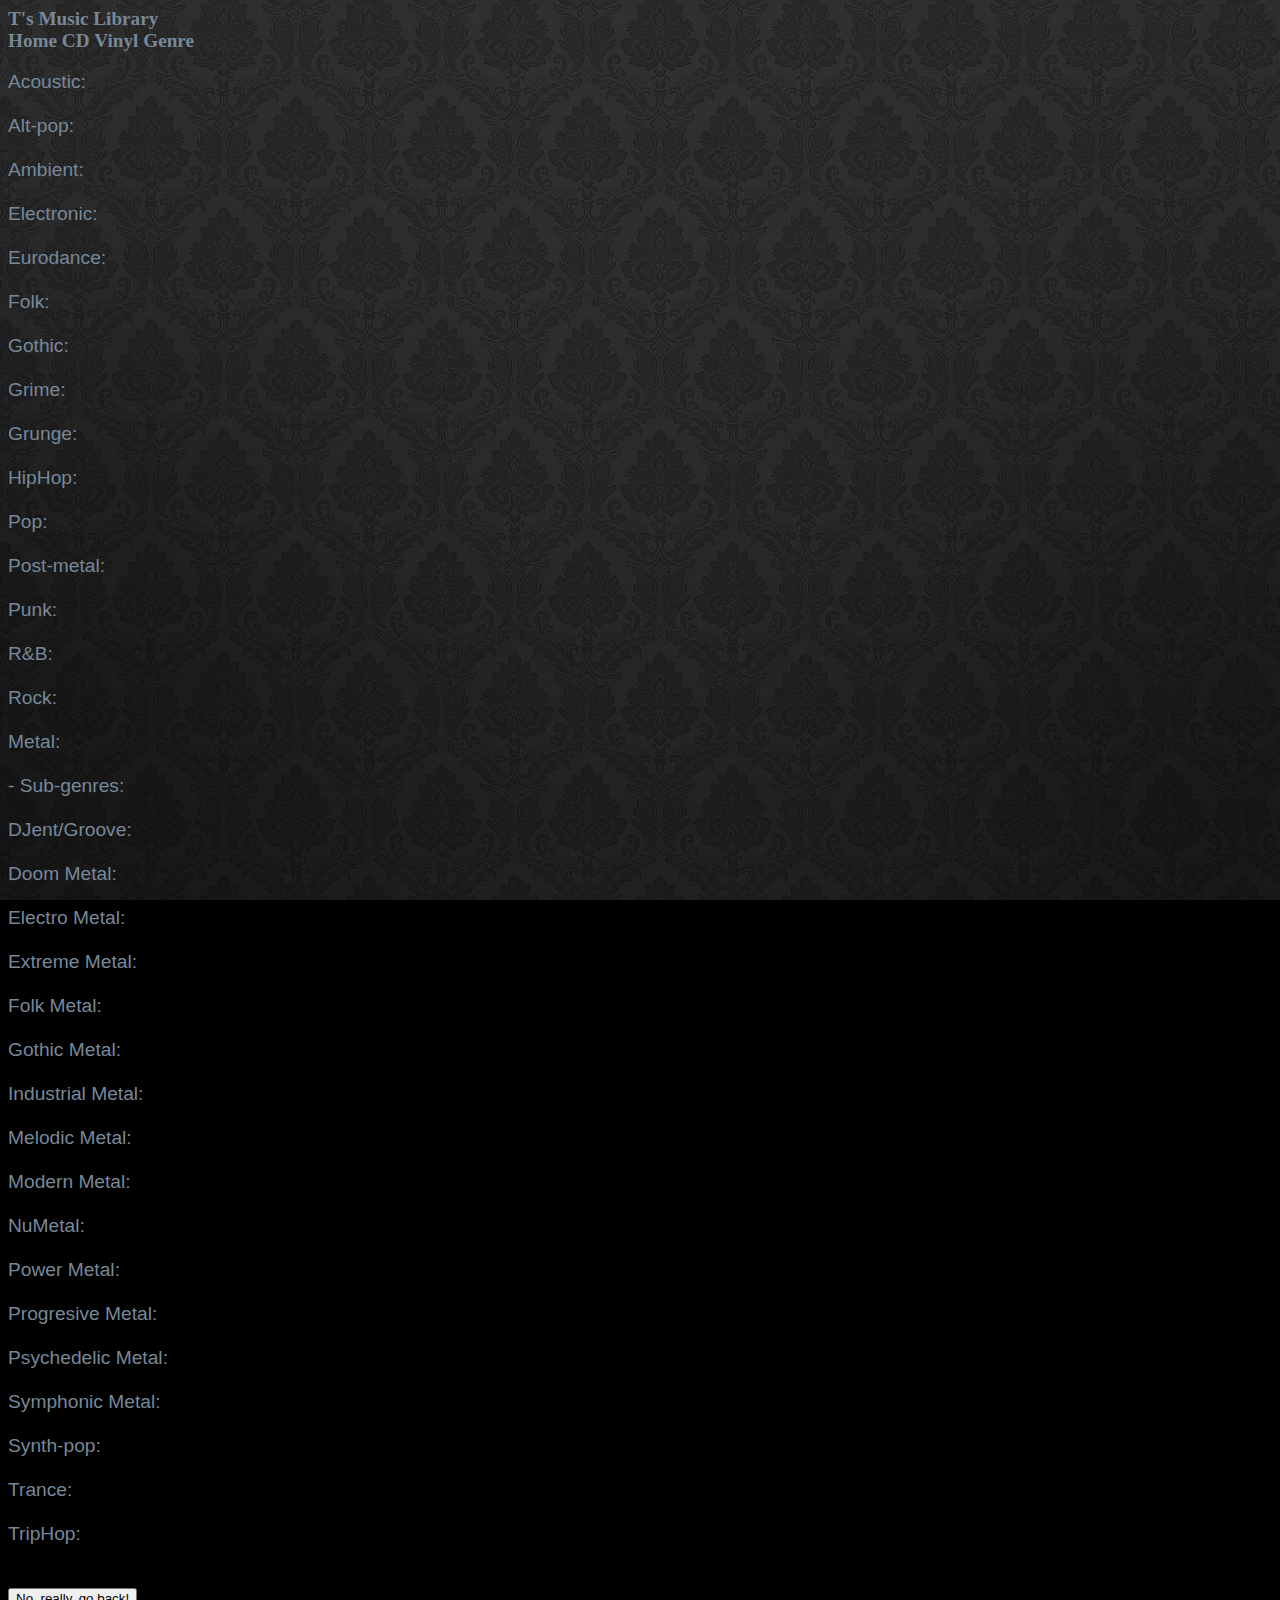
<file: genrecat.html>
<!DOCTYPE html>
<html lang="en">
   
<head>
    <meta charset="UTF-8">
    <title>Genres by category</title>
    <meta name="viewport" content="width=device-width, initial-scale=1.0">
    <meta name="author" content="music library">
    <link rel="stylesheet" type ="text/CSS" href="body.css">

<!--This is for the top navbar-->

<div class="topnav" position:center-left; navbar-fixed-top>
    <div class="navbar-inner"></div>
</div>
		<a class="brand" href="site.html">T's Music Library</a>
			<ul class="nav">
				<a href="index.html"><i class="icon-home"></i>Home</a>
				<a href="cdint.html"><i class="icon-book"></i>CD</a>
                <a href="vinylint.html"><i class="icon-book"></i>Vinyl</a>
                <a href="genrecat.html"><i class="icon-book"></i>Genre</a>	
			</ul>
	</div> 
</div>

<body><p style="color: lightslategray;">

Acoustic:</br></br>

Alt-pop: </br></br>

Ambient: </br></br>

Electronic: </br></br>

Eurodance: </br></br>

Folk: </br></br>

Gothic:</br></br>

Grime:</br></br>

Grunge:</br></br>

HipHop: </br></br>

Pop: </br></br>

Post-metal:</br></br>

Punk: </br></br>

R&B: </br></br>

Rock: </br></br>

Metal:</br> </br>
- Sub-genres:</br></br>

DJent/Groove: </br></br>
Doom Metal:</br></br>
Electro Metal: </br></br>
Extreme Metal: </br></br>
Folk Metal: </br></br>
Gothic Metal: </br></br>
Industrial Metal:</br></br>
Melodic Metal:</br></br>
Modern Metal: </br></br>
NuMetal:</br></br>
Power Metal:</br></br>
Progresive Metal: </br></br>
Psychedelic Metal: </br></br>
Symphonic Metal: </br></br>

Synth-pop:</br></br>

Trance:</br></br>

TripHop: </br></br>

</p></body>

<!--Back button-->

<form>
    <input type="button" value="No, really, go back!" onclick="history.go(-1)">
   </form>
</file>
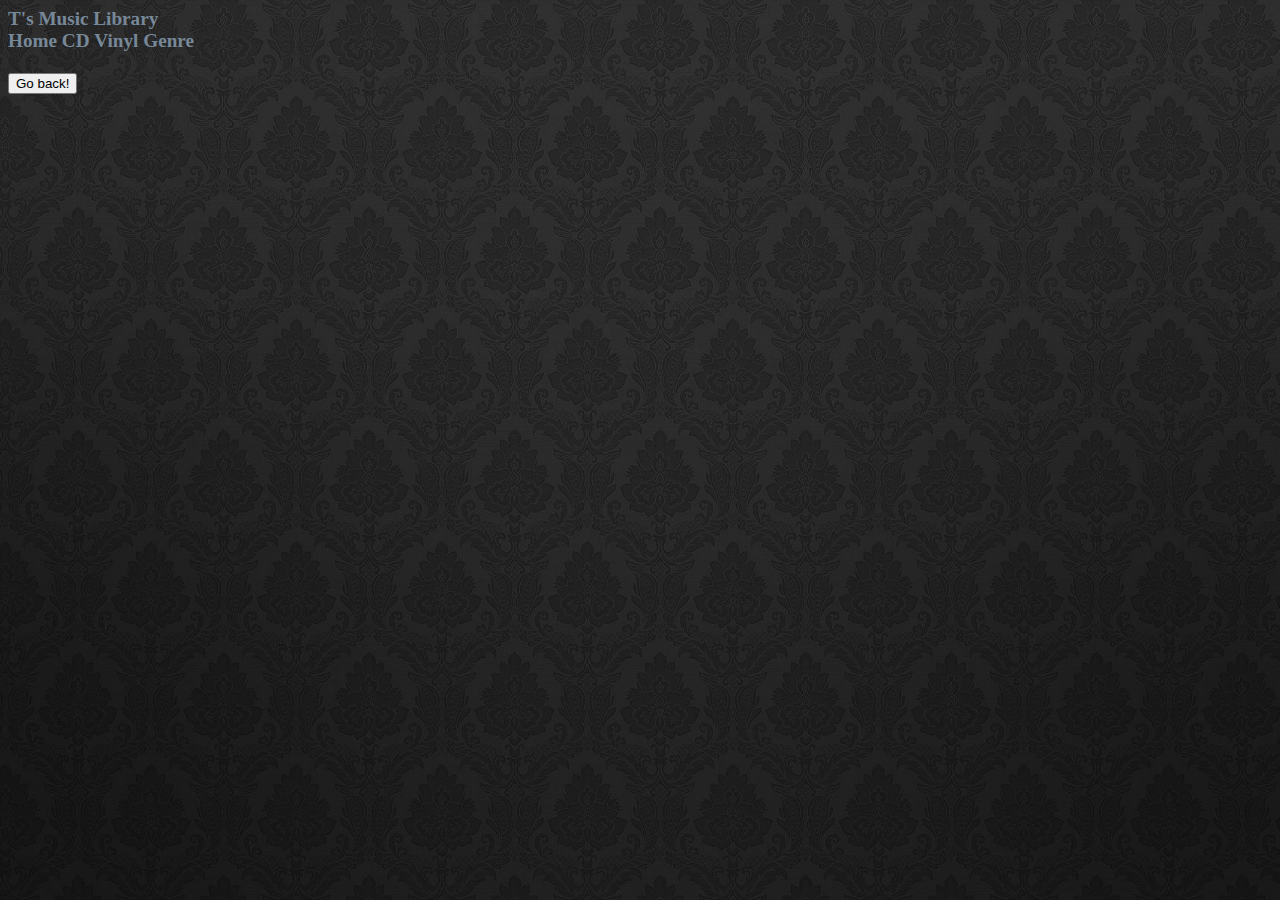
<file: reviews.html>
<!DOCTYPE html>
<html lang="en">
   
<head>
    <meta charset="UTF-8">
    <title>Reviews</title>
    <meta name="viewport" content="width=device-width, initial-scale=1.0">
    <meta name="author" content="music library">
    <link rel="stylesheet" type ="text/CSS" href="body.css">

<!--This is for the top navbar-->

<div class="topnav" position:center-left; navbar-fixed-top>
    <div class="navbar-inner"></div>
</div>
		<a class="brand" href="site.html">T's Music Library</a>
			<ul class="nav">
				<a href="index.html"><i class="icon-home"></i>Home</a>
				<a href="cdint.html"><i class="icon-book"></i>CD</a>
                <a href="vinylint.html"><i class="icon-book"></i>Vinyl</a>
                <a href="genrecat.html"><i class="icon-book"></i>Genre</a>	
			</ul>
	</div> 
</div>

<body><p style="color: lightslategray;"> </body>

<!--Back button-->

<form>
    <input id="back" type="button" value="Go back!" onclick="history.go(-1)">
   </form>
</file>
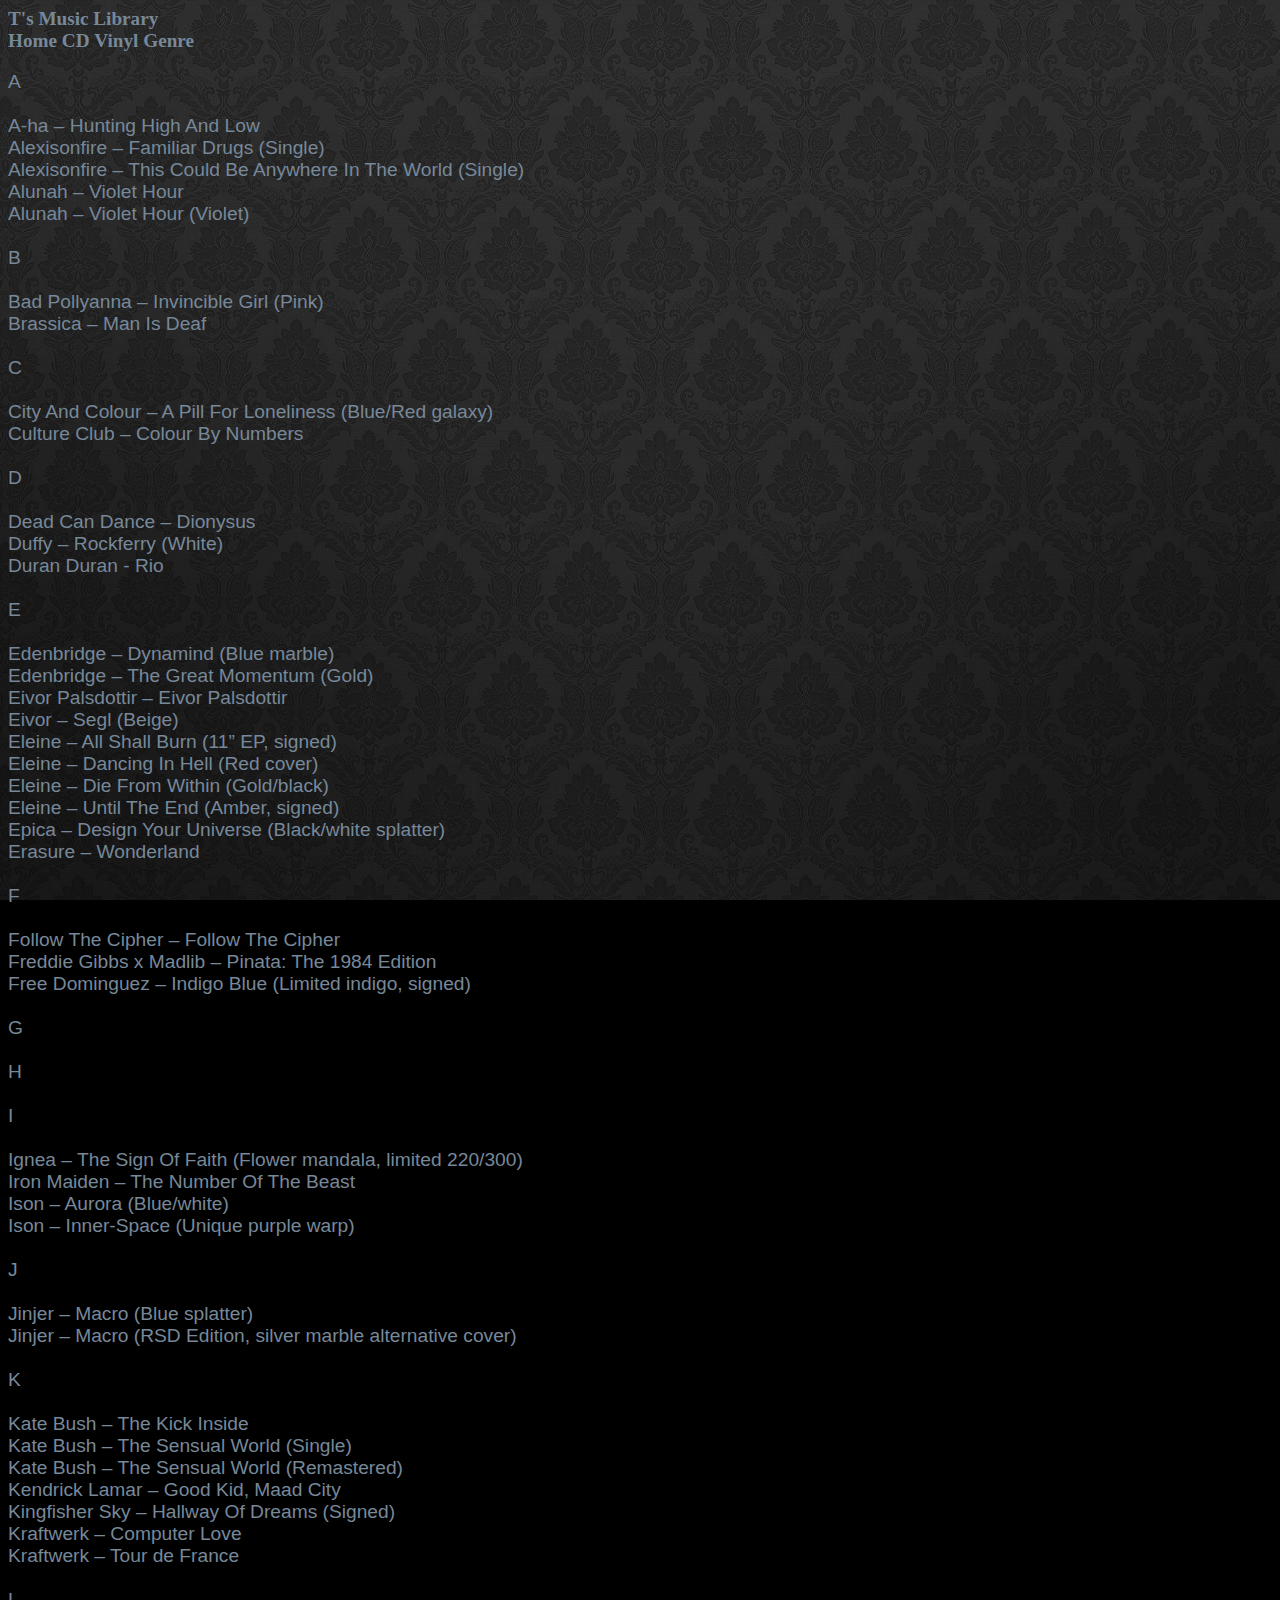
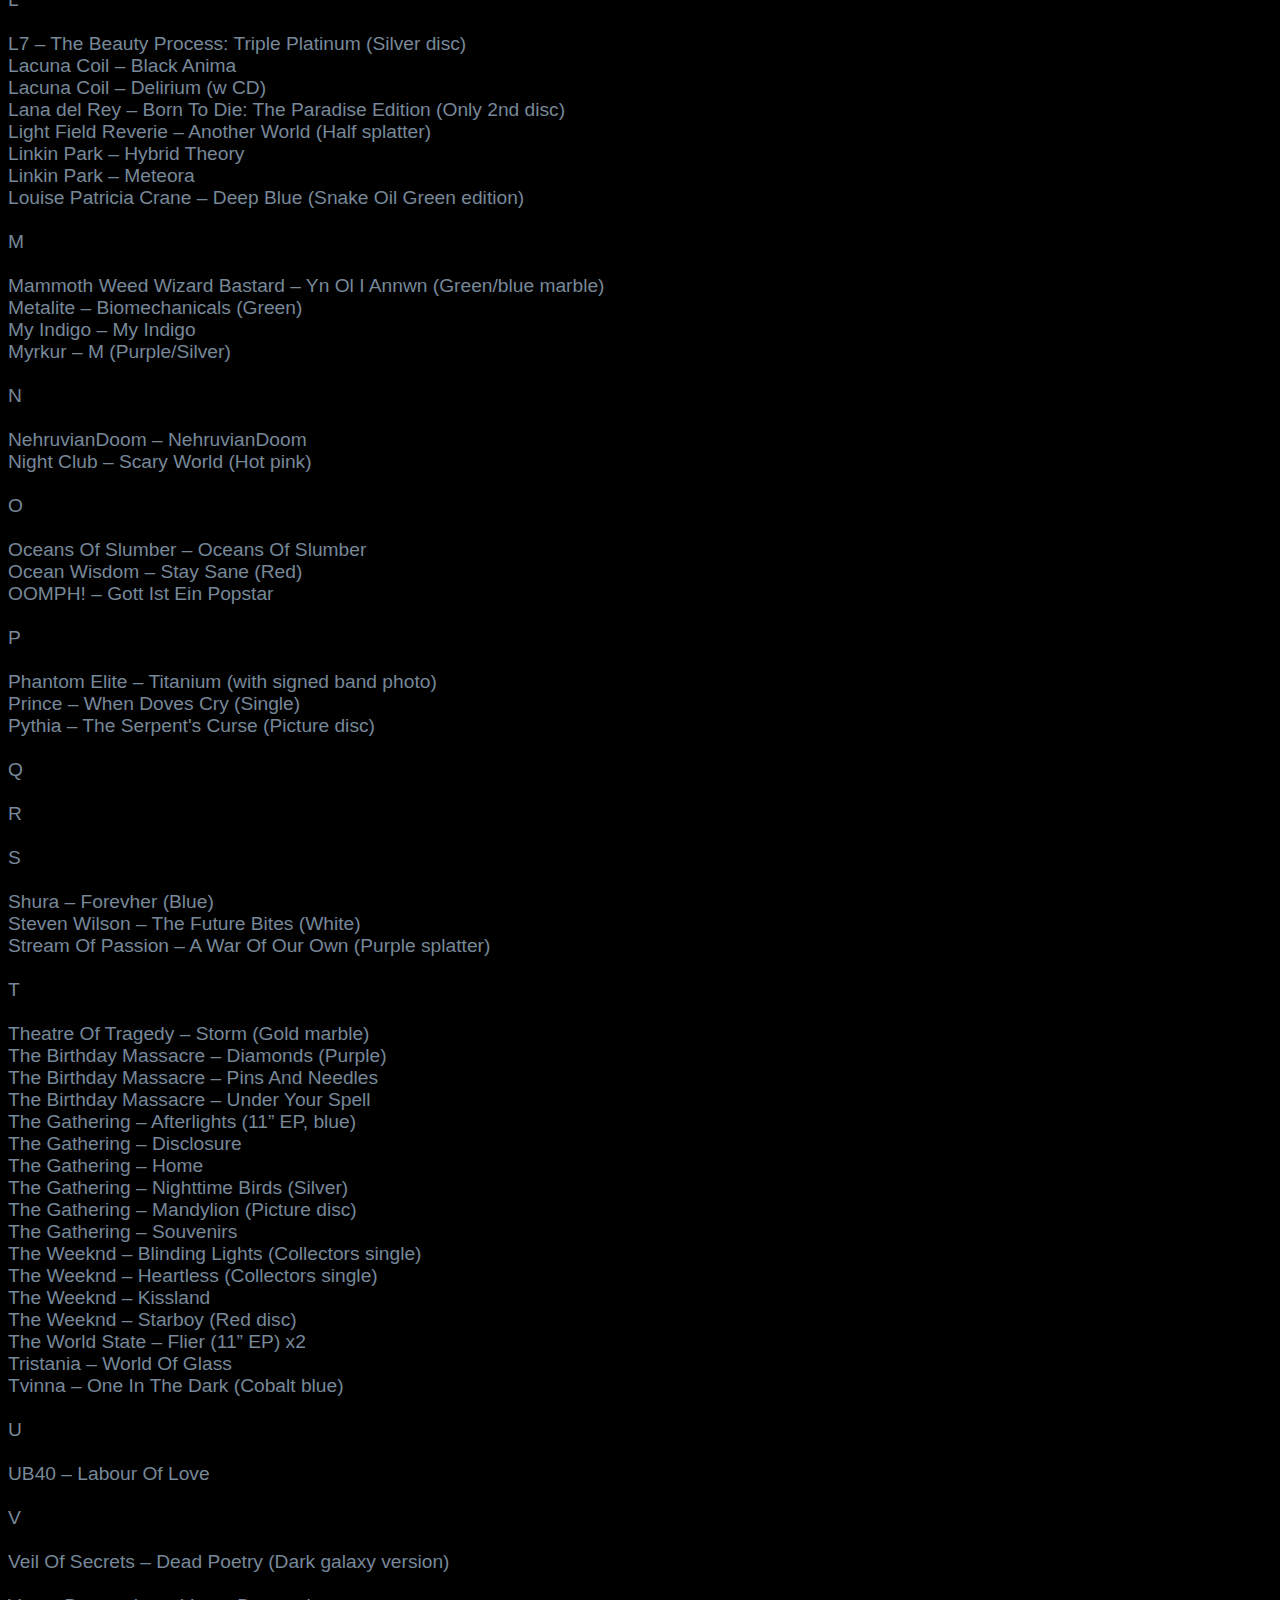
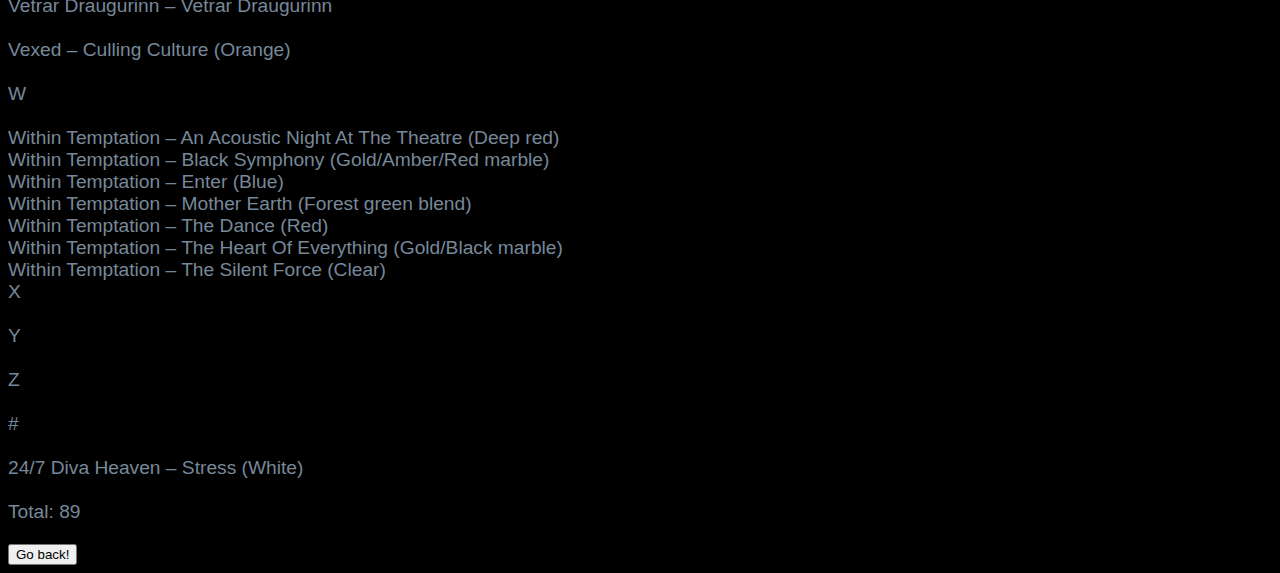
<file: vinylint.html>
<!DOCTYPE html>
<html lang="en">
   
<head>
    <meta charset="UTF-8">
    <title>Vinyl A-Z</title>
    <meta name="viewport" content="width=device-width, initial-scale=1.0">
    <meta name="author" content="music library">
    <link rel="stylesheet" type ="text/CSS" href="body.css">

<!--This is for the top navbar-->

<div class="topnav" position:center-left; navbar-fixed-top>
    <div class="navbar-inner"></div>
</div>
		<a class="brand" href="index.html">T's Music Library</a>
			<ul class="nav">
				<a href="index.html"><i class="icon-home"></i>Home</a>
				<a href="cdint.html"><i class="icon-book"></i>CD</a>
                <a href="vinylint.html"><i class="icon-book"></i>Vinyl</a>
                <a href="genrecat.html"><i class="icon-book"></i>Genre</a>	
			</ul>
	</div> 
</div>

<!--Tayla's Vinyl collection: an inventory-->

<body><p style="color: lightslategray;">

A</br></br>

A-ha – Hunting High And Low</br>
Alexisonfire – Familiar Drugs (Single)</br>
Alexisonfire – This Could Be Anywhere In The World (Single)</br>
Alunah – Violet Hour </br>
Alunah – Violet Hour (Violet) </br></br>

B</br></br>

Bad Pollyanna – Invincible Girl (Pink)</br>
Brassica – Man Is Deaf </br></br>

C</br></br>

City And Colour – A Pill For Loneliness (Blue/Red galaxy) </br>
Culture Club – Colour By Numbers</br></br>

D</br></br>

Dead Can Dance – Dionysus </br>
Duffy – Rockferry (White)</br>
Duran Duran - Rio </br></br>

E</br></br>

Edenbridge – Dynamind (Blue marble)</br>
Edenbridge – The Great Momentum (Gold)</br>
Eivor Palsdottir – Eivor Palsdottir  </br>
Eivor – Segl (Beige) </br>
Eleine – All Shall Burn (11” EP, signed)</br>
Eleine – Dancing In Hell (Red cover) </br>
Eleine – Die From Within (Gold/black)</br>
Eleine – Until The End (Amber, signed)</br>
Epica – Design Your Universe (Black/white splatter)</br>
Erasure – Wonderland </br></br>

F</br></br>

Follow The Cipher – Follow The Cipher </br>
Freddie Gibbs x Madlib – Pinata: The 1984 Edition</br>
Free Dominguez – Indigo Blue (Limited indigo, signed) </br></br>

G</br></br>
H</br></br>
I</br></br>

Ignea – The Sign Of Faith (Flower mandala, limited 220/300)</br>
Iron Maiden – The Number Of The Beast</br>
Ison – Aurora (Blue/white)</br>
Ison – Inner-Space (Unique purple warp)</br></br>

J</br></br>

Jinjer – Macro (Blue splatter)</br>
Jinjer – Macro (RSD Edition, silver marble alternative cover)</br></br>

K</br></br>

Kate Bush – The Kick Inside </br>
Kate Bush – The Sensual World (Single) </br>
Kate Bush – The Sensual World (Remastered)</br>
Kendrick Lamar – Good Kid, Maad City</br>
Kingfisher Sky – Hallway Of Dreams (Signed) </br>
Kraftwerk – Computer Love</br>
Kraftwerk – Tour de France </br></br>

L</br></br>

L7 – The Beauty Process: Triple Platinum (Silver disc)</br>
Lacuna Coil ‎– Black Anima </br>
Lacuna Coil – Delirium (w CD)</br>
Lana del Rey – Born To Die: The Paradise Edition (Only 2nd disc)</br>
Light Field Reverie – Another World (Half splatter)</br>
Linkin Park – Hybrid Theory</br>
Linkin Park – Meteora </br>
Louise Patricia Crane – Deep Blue (Snake Oil Green edition)</br></br>

M</br></br>

Mammoth Weed Wizard Bastard – Yn Ol I Annwn (Green/blue marble)</br>
Metalite – Biomechanicals (Green)</br>
My Indigo – My Indigo </br>
Myrkur – M (Purple/Silver)</br></br>

N</br></br>

NehruvianDoom – NehruvianDoom</br>
Night Club – Scary World (Hot pink)</br></br>

O</br></br>

Oceans Of Slumber – Oceans Of Slumber </br>
Ocean Wisdom – Stay Sane (Red)</br>
OOMPH! ‎– Gott Ist Ein Popstar </br></br>

P</br></br>

Phantom Elite – Titanium (with signed band photo)</br>
Prince – When Doves Cry (Single) </br>
Pythia – The Serpent's Curse (Picture disc) </br></br>

Q</br></br>
R</br></br>

S</br></br>

Shura – Forevher (Blue)</br>
Steven Wilson – The Future Bites (White)</br>
Stream Of Passion – A War Of Our Own (Purple splatter)</br></br>

T</br></br>

Theatre Of Tragedy – Storm (Gold marble) </br>
The Birthday Massacre – Diamonds (Purple)</br>
The Birthday Massacre – Pins And Needles </br>
The Birthday Massacre – Under Your Spell </br>
The Gathering – Afterlights (11” EP, blue) </br>
The Gathering – Disclosure</br>
The Gathering – Home </br>
The Gathering – Nighttime Birds (Silver)</br>
The Gathering – Mandylion (Picture disc)</br>
The Gathering – Souvenirs </br>
The Weeknd – Blinding Lights (Collectors single)</br>
The Weeknd – Heartless (Collectors single) </br>
The Weeknd – Kissland </br>
The Weeknd – Starboy (Red disc)</br>
The World State – Flier (11” EP) x2</br>
Tristania – World Of Glass </br>
Tvinna – One In The Dark (Cobalt blue)</br></br>

U</br></br>

UB40 – Labour Of Love</br></br>

V</br></br>

Veil Of Secrets – Dead Poetry (Dark galaxy version)</br></br>
Vetrar Draugurinn – Vetrar Draugurinn </br></br>
Vexed – Culling Culture (Orange)</br></br>

W</br></br>

Within Temptation – An Acoustic Night At The Theatre (Deep red)</br>
Within Temptation – Black Symphony (Gold/Amber/Red marble)</br>
Within Temptation – Enter (Blue)</br>
Within Temptation – Mother Earth (Forest green blend)</br>
Within Temptation – The Dance (Red)</br>
Within Temptation – The Heart Of Everything (Gold/Black marble)</br>
Within Temptation – The Silent Force (Clear)</br>

X</br></br>
Y</br></br>
Z </br></br>

#</br></br>

24/7 Diva Heaven – Stress (White)</br></br>

Total: 89

</p><body>


<!--Back button-->

<form>
    <input id="back" type="button" value="Go back!" onclick="history.go(-1)">
   </form>
</file>
<file: body.css>
/* @import url(https://fonts.googleapis.com/css?family=Lato:100,300,400,700,900); */

#container { 
    padding-top: 50px;
}
#content {
    max-width: 43em;
    padding:10px;
    margin: 0 auto;
}
h1 {
    font-size: 4.8em;
    font-weight: 100;
    text-transform: uppercase;
    margin: 0;
}
h3 {
    font-size: 2.4em;
    font-weight: 300;
    line-height: 1.5;
}
p, li {
    font-size: 1.7em;
}

p {
  font-family: Arial;
  }

a {
    font-weight: 700;
    text-decoration: none;
    color: lightslategray;
}
a:hover {
    text-decoration: underline;
}
p#pleft {
    max-width:20em;
    float:left;
}
p#pright {
    max-width:20em;
    float:left;
}
ul {
    clear:both;
}


html { font-size: 62.5%; }
body { font-size: 1em;}

/* PYRAMID CODE */
.stage {
  -webkit-transform:scale(1.85);
  transform:scale(0.85);
  float:right;
  margin-right:120px;
  margin-top:30px;
  width:0px; height:0px;
  
  position:relative;  
  -webkit-perspective:1200px;
  -webkit-perspective-origin:50% 50%;
  perspective:1200px;
  perspective-origin:50% 50%;
}
.pyramid3d {
  position:relative;
  width:150px;
  height:150px;
  
  -webkit-transform-style: preserve-3d;
  transform-style: preserve-3d;
  -webkit-transform: rotateX(75deg) rotate(65deg);
  transform: rotateX(75deg) rotate(65deg);
  -webkit-animation: turnPyramid 10s linear infinite;
  animation: turnPyramid 10s linear infinite;
}
.triangle {
  -webkit-transform-style:preserve-3d;
  transform-style:preserve-3d;
  width:0; height:0;
  background:none;
}
.triangle:before{
  content:"";
  position: absolute;
  height: 0; width: 0;
  border-style: solid;
  border-width: 176px 75px 0 75px;
}
.side1 { -webkit-transform: translatex(0) rotatey(115.2deg) rotatez(90deg); transform: translatex(0) rotatey(115.2deg) rotatez(90deg); }
.side2 { -webkit-transform: translatex(150px) rotatez(90deg) rotatex(64.8deg); transform: translatex(150px) rotatez(90deg) rotatex(64.8deg); }
.side3 {  -webkit-transform: translatez(0) rotatex(64.8deg); transform: translatez(0) rotatex(64.8deg); }
.side4 { -webkit-transform: translatey(150px) rotatex(115.2deg); transform: translatey(150px) rotatex(115.2deg); }
.side1:before{ border-color: rgba(115, 115, 0, 0.3) transparent transparent transparent; }
.side2:before{ border-color: rgba(20, 90, 225, 0.3) transparent transparent transparent; }
.side3:before{ border-color: rgba(255,   0, 0, 0.3) transparent transparent transparent; } 
.side4:before{ border-color: rgba(0, 255, 255, 0.3) transparent transparent transparent; }


@-webkit-keyframes turnPyramid { 100% { -webkit-transform: rotateX(75deg) rotate(425deg); } }
@keyframes turnPyramid { 100% { transform: rotateX(75deg) rotate(425deg); } }

@media (max-width: 300px) {
    html { font-size: 70%; }
    .stage { -webkit-transform:scale(0.05); transform:scale(0.05); }
}
@media (max-width: 440px) {
    h1 { line-height:55px; }    
}
@media (max-width: 460px) { 
  .stage { position:absolute; top:25px; left:50%; margin-left:-45px; } 
  h1 { margin-top:50px; text-align:center; }
}
@media (max-width:600px) { .stage { -webkit-transform:scale(0.55); transform:scale(0.55); margin-right:60px; } }
@media (min-width: 600px) {
    html { font-size: 80%; }
    .stage { -webkit-transform:scale(0.68); transform:scale(0.68); margin-right:80px; }
}
@media (min-width: 880px) {
    html { font-size: 120%; }
    p, li { font-size: 1em; }
    p#pright { margin-left:3em; }
    .stage { -webkit-transform:scale(0.85); transform:scale(0.85); margin-right:120px; }
}

.container {
  display: flex;
  min-height: 800px;
  min-width: 880px;
  flex-direction: row;
}

/* Add a black background color to the top navigation */
.topnav {
    background-color: black;
    overflow: hidden;
  }
  
  /* Style the links inside the navigation bar */
  .topnav a {
    float: left;
    color: #f2f2f2;
    text-align: center;
    padding: 14px 16px;
    text-decoration: none;
    font-size: 17px;
  }

  ul {
    list-style-type: none;
    margin: 0;
    padding: 0;
  }
  
  /* Change the color of links on hover */
  .topnav a:hover {
    background-color: #ddd;
    color: lightseagreen;
  }
  
  /* Add a color to the active/current link */
  .topnav a.active {
    background-color: purple;
    color: white;
  }

/* For left menu */



/* For back button */

.back {
  position:fixed ;
  bottom: 560px;
  right: 1000px; 
}


body {
  /* Location of the image */
  background-image: url(images/bgpic.png);
  background-position: center center;
  background-repeat: no-repeat;
  background-attachment: fixed;
  background-size: cover;
  background-color: black;
  /* p color: lightslategray; */
  }
</file>
